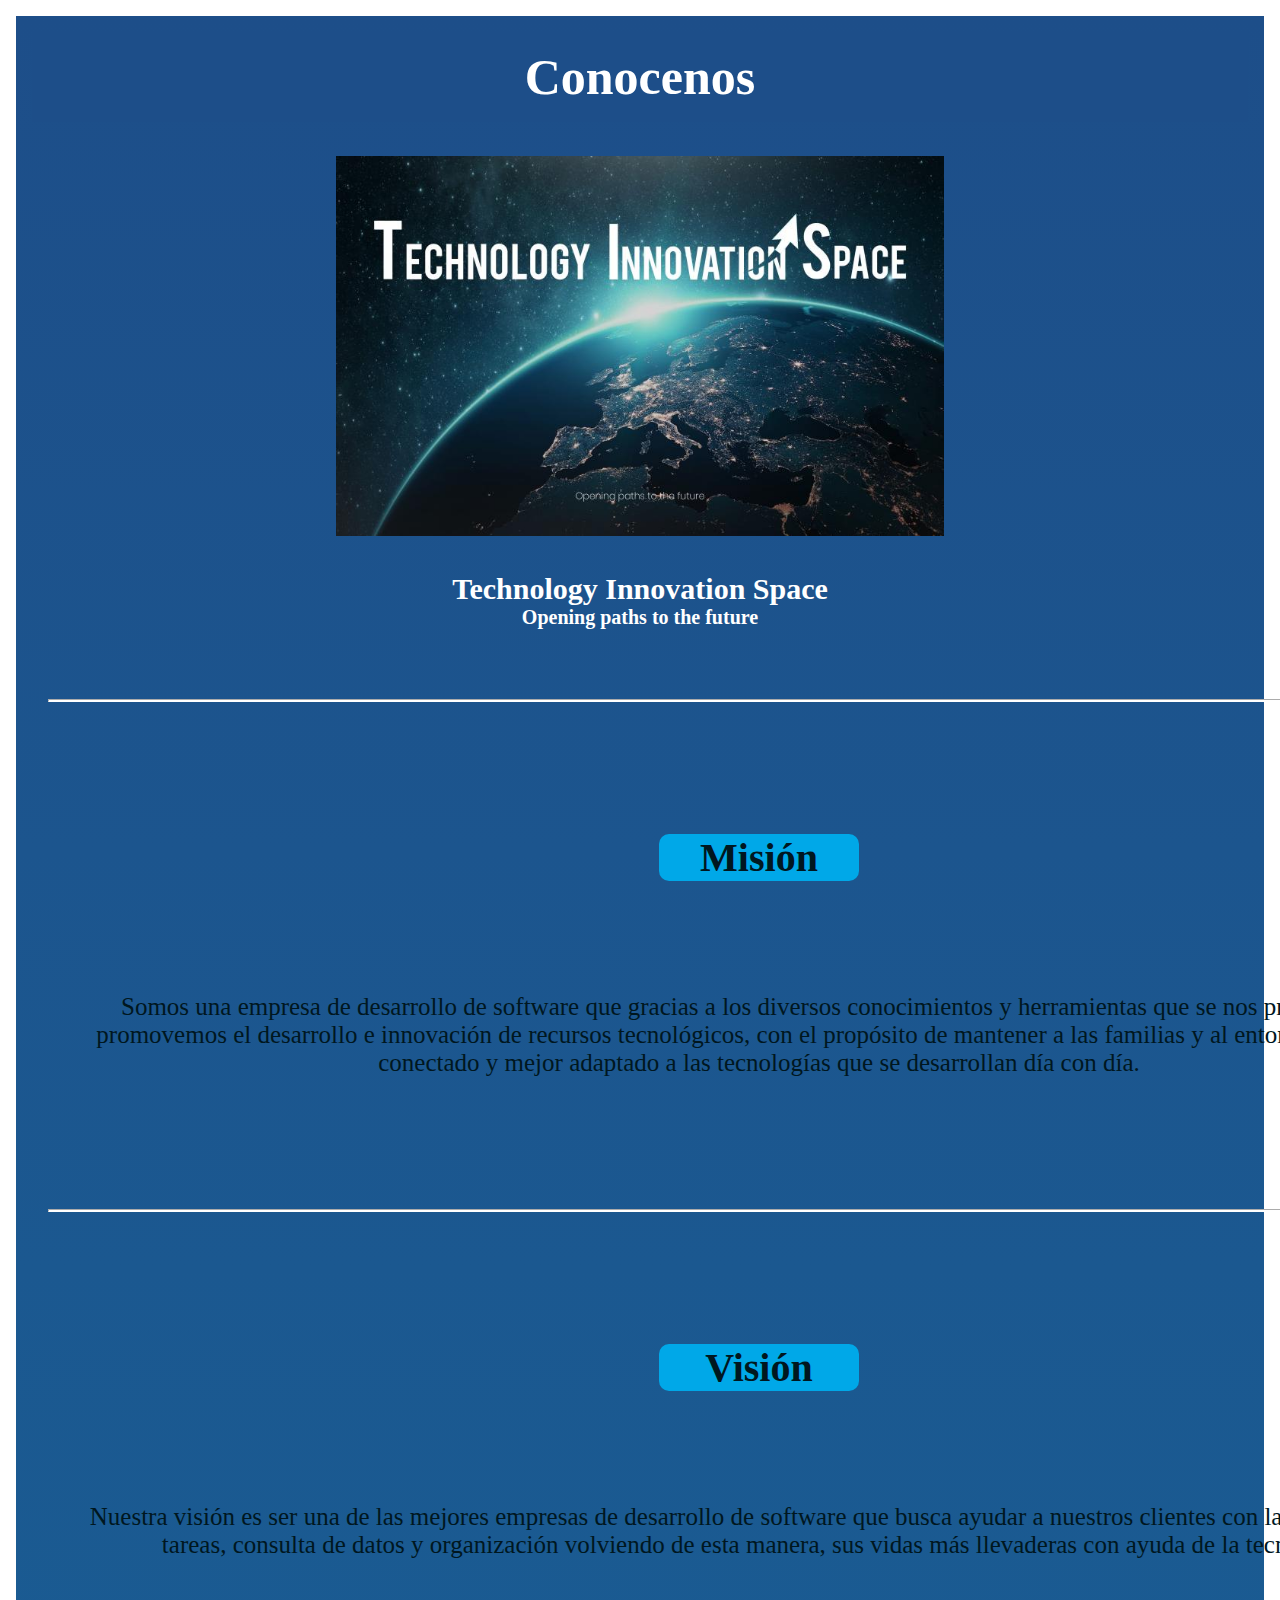
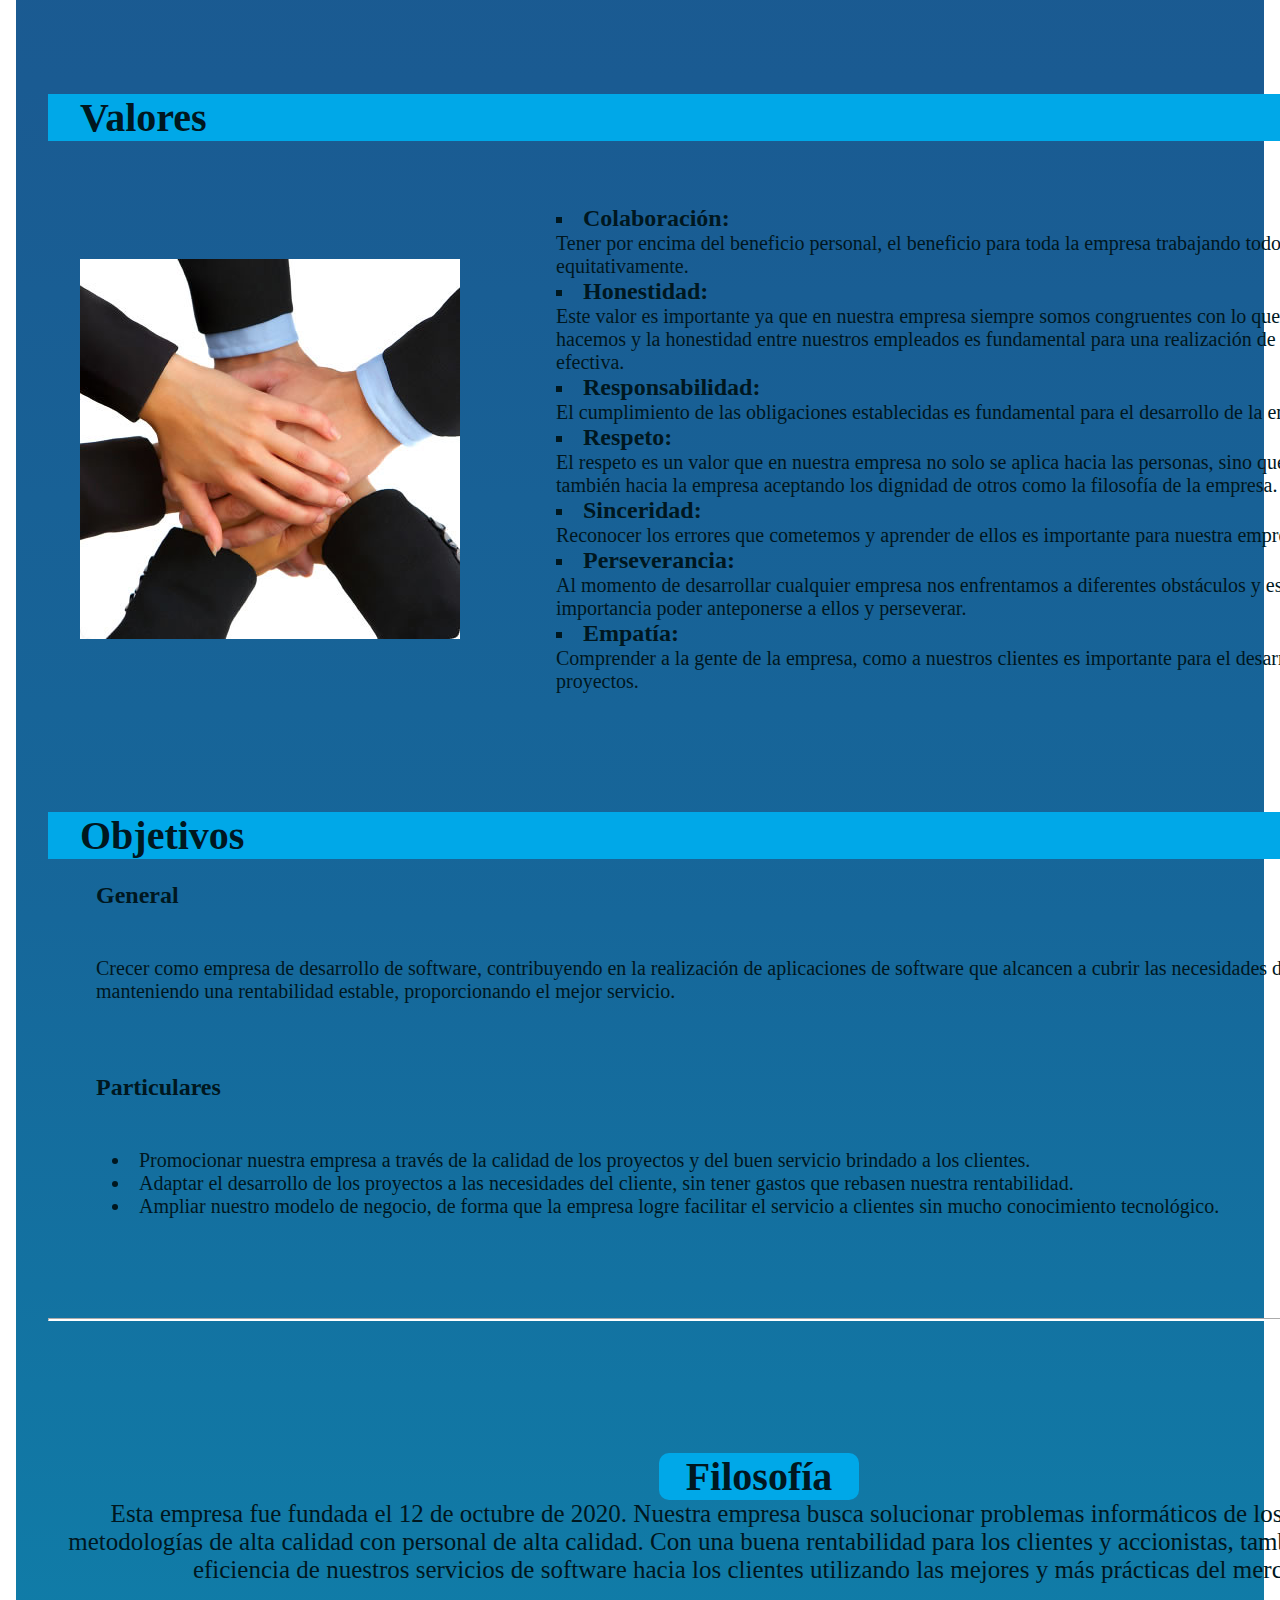
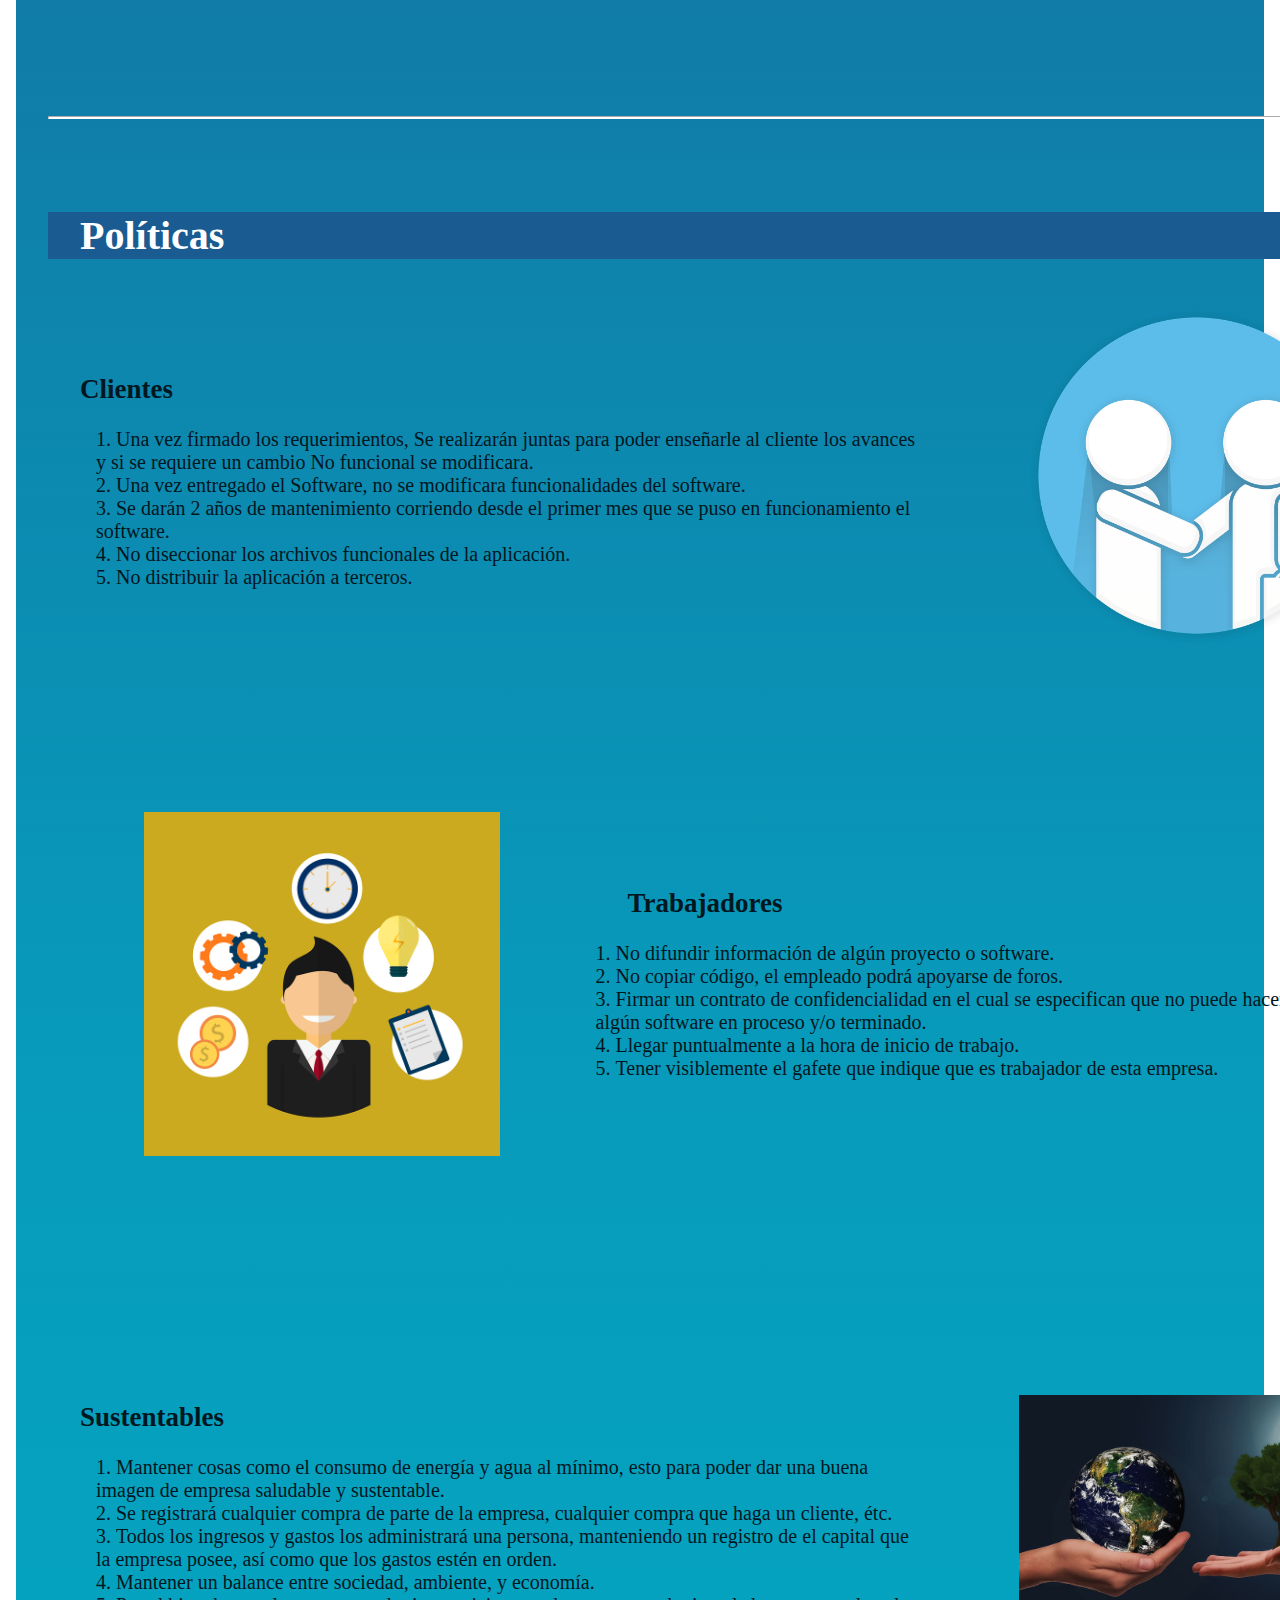
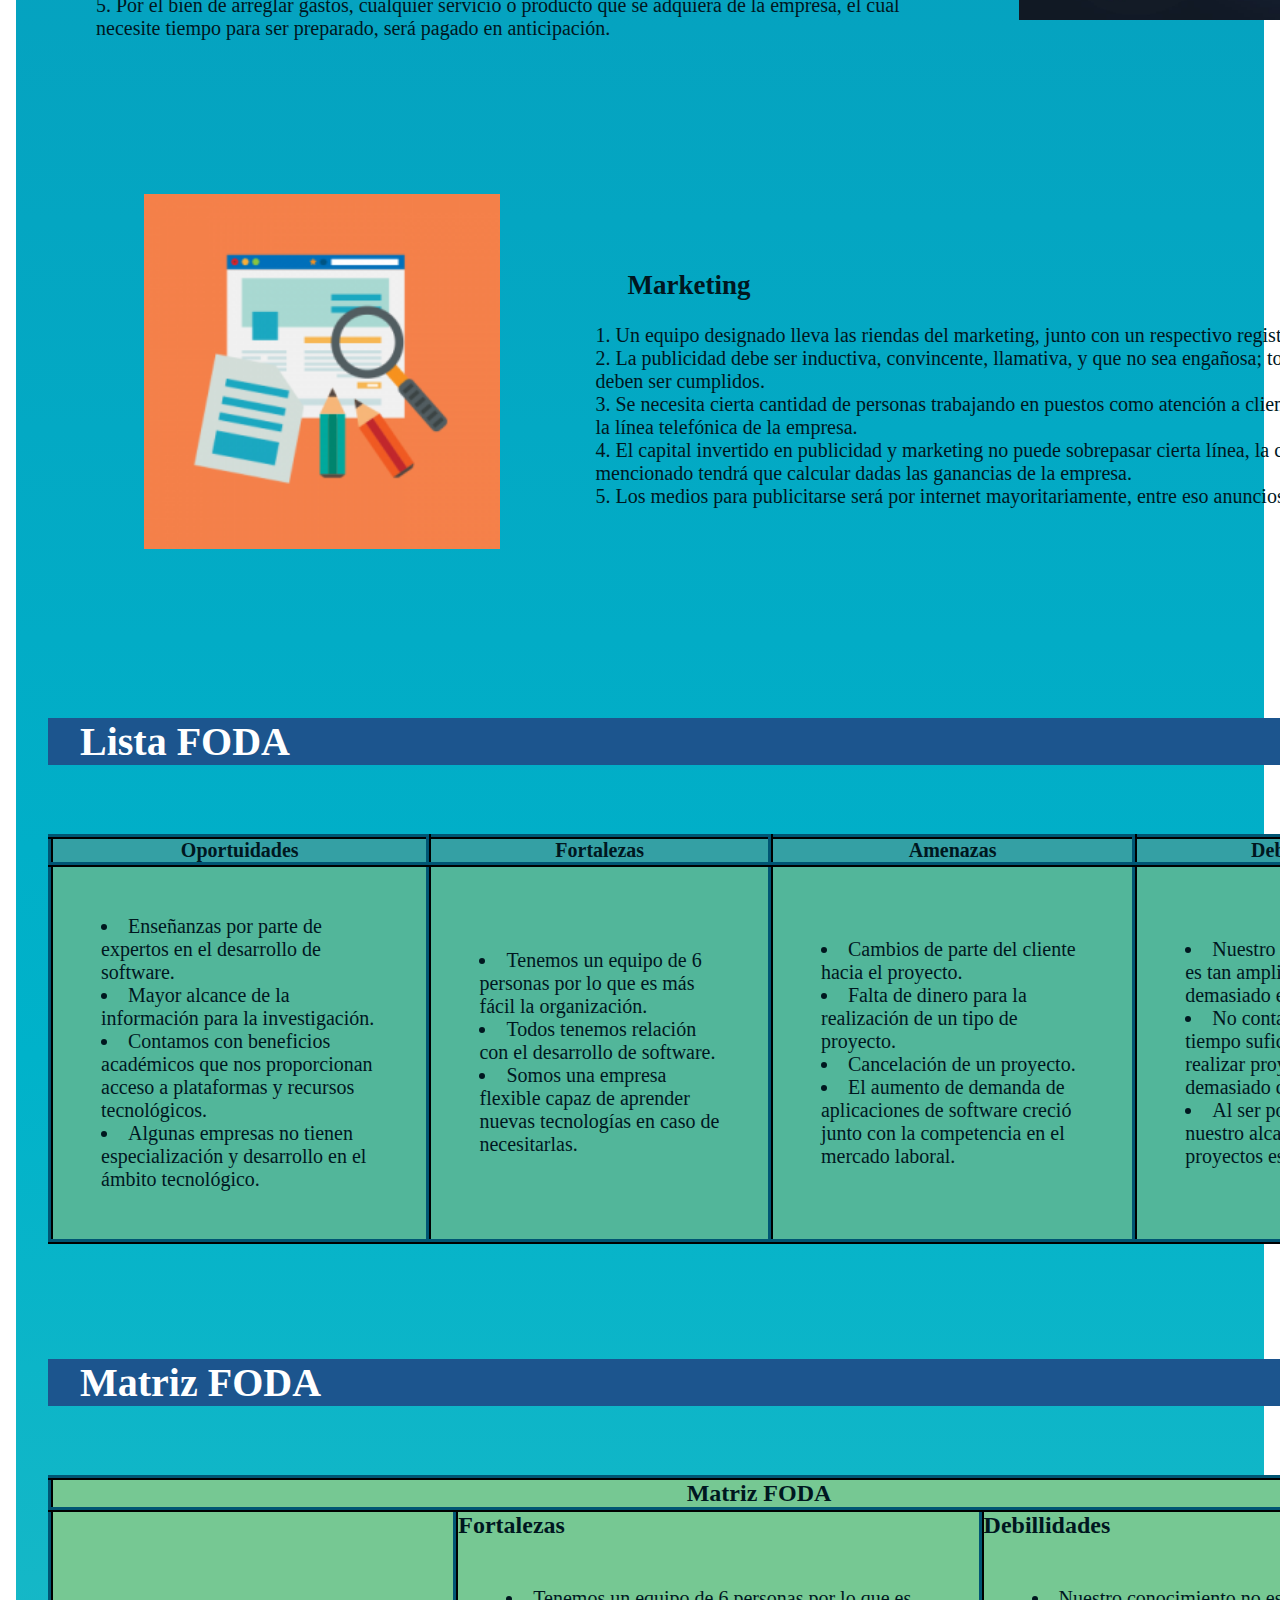
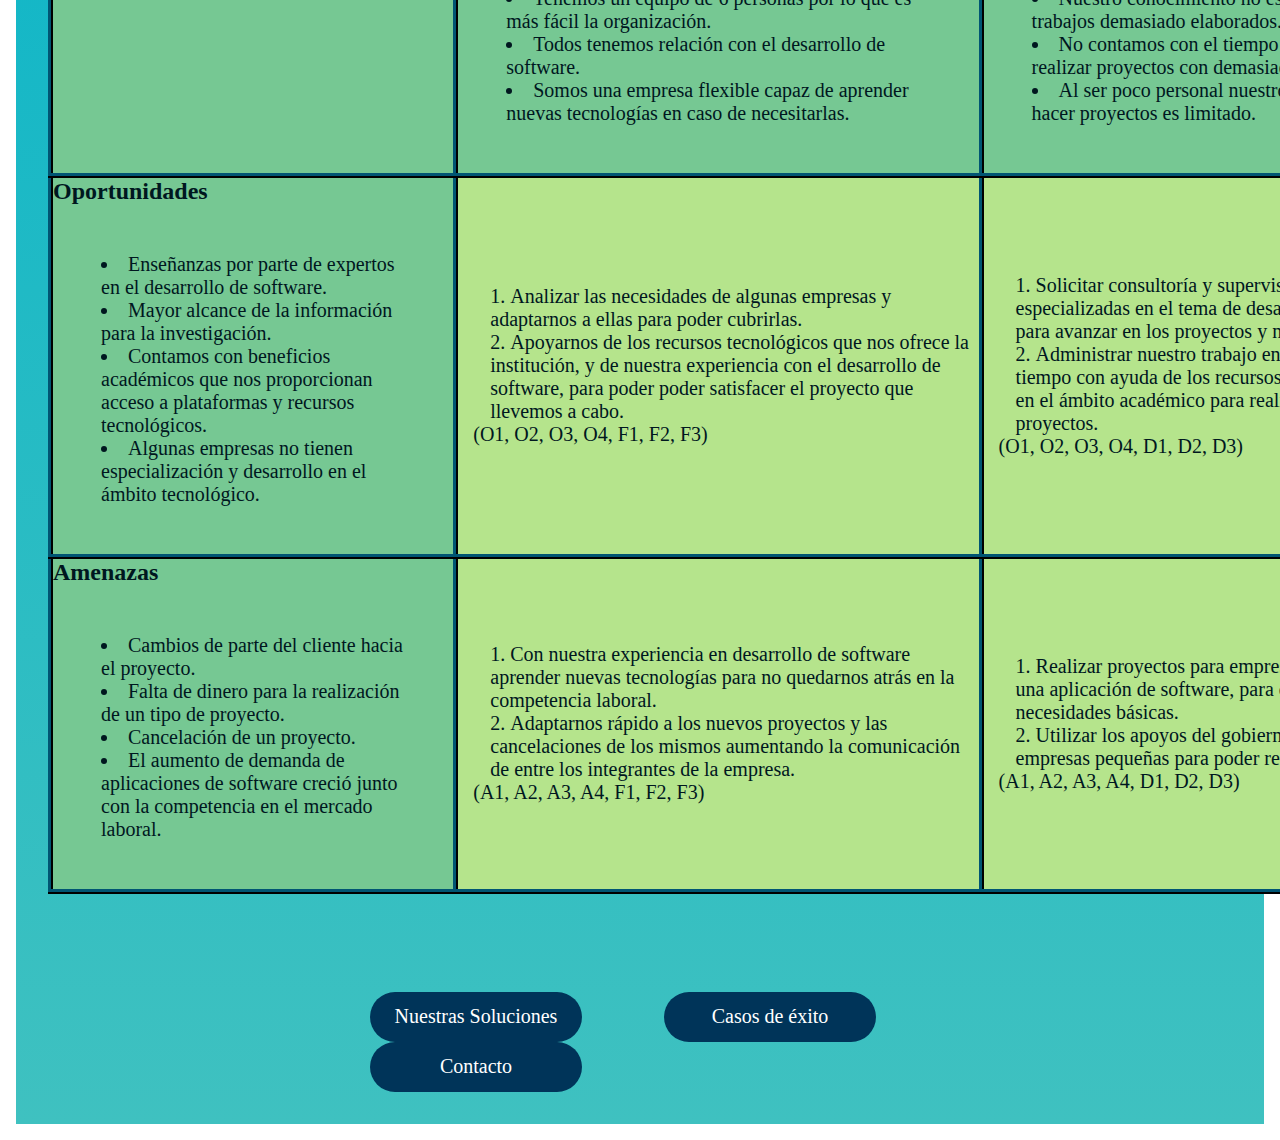
<file: index.html>
<!DOCTYPE html>
<html lang="en">
<head>
    <meta charset="UTF-8">
    <meta http-equiv="X-UA-Compatible" content="IE=edge">
    <meta name="viewport" content="width=device-width, initial-scale=1.0">
    <title>Technology Innovation Space</title>
    <link rel="stylesheet" href="./CSS/conocenos.css">
    <title>Conocenos</title>
</head>
<body>
    <div class="main-container" >
        <nav>
            <h1>Conocenos</h1>
            <br>
            <section id="arriba">
                <img src="./Imagenes/TIS.jpg" width="50%">
            </section>
            <section id="empresa">
                <h2>Technology Innovation Space</h2>
                <h4>Opening paths to the future</h4>
            </section>
        </nav>
        <br>
        <section id="seccion1">
            <hr>
            <article class="mision">
                <h3>Misión</h3>
                <br><br><br><br><br>
                <p>
                    Somos una empresa de desarrollo de software que gracias a los diversos conocimientos y herramientas que se nos proporcionan promovemos el desarrollo e innovación de recursos tecnológicos, con el propósito de mantener a las familias y al entorno social más conectado y mejor adaptado a las tecnologías que se desarrollan día con día.
                </p>
            </article>
            <hr>
            <article class="vision">
                <h3>Visión</h3>
                <br><br><br><br><br>
                <p>
                    Nuestra visión es ser una de las mejores empresas de desarrollo de software que busca ayudar a nuestros clientes con la realización de tareas, consulta de datos y organización volviendo de esta manera, sus vidas más llevaderas con ayuda de la tecnología.
                </p>
            </article>
            <br>
            <h3 id="valores">Valores</h3>
            <article class="valores">
                <br>
                <img src="./Imagenes/valores.jpg" width="30%">
                <br>
                <ul>
                    <li type="square"><b>Colaboración:</b>
                        <br>
                        Tener por encima del beneficio personal, el beneficio para toda la empresa trabajando todos conjunta y equitativamente.
                        </li>
                    <li type="square"><b>Honestidad:</b>
                        <br>
                        Este valor es importante ya que en nuestra empresa siempre somos congruentes con lo que decimos y hacemos y la honestidad entre nuestros empleados es fundamental para una realización de los trabajos efectiva.
                        </li>
                    <li type="square"><b>Responsabilidad:</b>
                        <br>
                        El cumplimiento de las obligaciones establecidas es fundamental para el desarrollo de la empresa.
                        </li>
                    <li type="square"><b>Respeto:</b>
                        <br>
                        El respeto es un valor que en nuestra empresa no solo se aplica hacia las personas, sino que se aplica también hacia la empresa aceptando los dignidad de otros como la filosofía de la empresa.
                        </li>
                    <li type="square"><b>Sinceridad:</b>
                        <br>
                        Reconocer los errores que cometemos y aprender de ellos es importante para nuestra empresa.
                        </li>
                    <li type="square"><b>Perseverancia:</b>
                        <br>
                        Al momento de desarrollar cualquier empresa nos enfrentamos a diferentes obstáculos y es de vital importancia poder anteponerse a ellos y perseverar.
                        </li>
                    <li type="square"><b>Empatía:</b>
                        <br>
                        Comprender a la gente de la empresa, como a nuestros clientes es importante para el desarrollo de los proyectos.
                        </li>
                </ul>
            </article>
            <br>
            <article class="objetivos">
                <h3>Objetivos</h3>
                <br>
                <p>
                    <b>General</b>
                    <br>
                    <ul>
                    Crecer como empresa de desarrollo de software, contribuyendo en la realización de aplicaciones de software que alcancen a cubrir las necesidades del cliente, y manteniendo una rentabilidad estable, proporcionando el mejor servicio.
                    </ul>
                    <br>
                    <b>Particulares</b>
                    <ul>
                        <li type="disc">Promocionar nuestra empresa a través de la calidad de los proyectos y del buen servicio brindado a los clientes.</li>
                        <li type="disc">Adaptar el desarrollo de los proyectos a las necesidades del cliente, sin tener gastos que rebasen nuestra rentabilidad.</li>
                        <li type="disc">Ampliar nuestro modelo de negocio, de forma que la empresa logre facilitar el servicio a clientes sin mucho conocimiento tecnológico.</li>
                    </ul>
                </p>
            </article>
            <hr>
            <article class="filosofia">
                <h3>Filosofía</h3>
                <p>
                    Esta empresa fue fundada el 12 de octubre de 2020. Nuestra empresa busca solucionar problemas informáticos de los clientes con metodologías de alta calidad con personal de alta calidad. Con una buena rentabilidad para los clientes y accionistas, también buscamos la eficiencia de nuestros servicios de software hacia los clientes utilizando las mejores y más prácticas del mercado.
                </p>
            </article>
        <hr>
        <br>
        </section>
        <br>
        <section id="seccion2">
            <h3>Políticas</h3>
            <br>
            <img src="./Imagenes/clientes.png" width="25%" id="imgclientes">
            <br><br><br><br>
                <b>Clientes</b>
                <br><br>
                    <ol>
                        <li value="1">Una vez firmado los requerimientos, Se realizarán juntas para poder enseñarle al cliente los avances y si se requiere un cambio No funcional se modificara.</li>
                        <li>Una vez entregado el Software, no se modificara funcionalidades del software.</li>
                        <li>Se darán 2 años de mantenimiento corriendo desde el primer mes que se puso en funcionamiento el software. </li>
                        <li>No diseccionar los archivos funcionales de la aplicación.</li>
                        <li>No distribuir la aplicación a terceros.</li>
                    </ol>
            <br><br><br><br><br><br><br><br><br>
            <img src="./Imagenes/empleados.png" width="25%" id="imgtrabaj">
            <br><br><br><br>
                <b>Trabajadores</b>
                <br><br>
                    <ol>    
                        <li value="1">No difundir información de algún proyecto o software.</li>
                        <li>No copiar código, el empleado podrá apoyarse de foros.</li>
                        <li>Firmar un contrato de confidencialidad en el cual se especifican que no puede hacer el trabajador con algún software en proceso y/o terminado.</li>
                        <li>Llegar puntualmente a la hora de inicio de trabajo.</li>
                        <li>Tener visiblemente el gafete que indique que es trabajador de esta empresa.</li>
                    </ol>
            <br><br><br><br><br><br><br><br><br><br><br><br><br>
            <img src="./Imagenes/sustentables.jpg" width="25%" id="imgsustentable">
            <br>
                <b>Sustentables</b>
                <br><br>
                    <ol>
                        <li value="1">Mantener cosas como el consumo de energía y agua al mínimo, esto para poder dar una buena imagen de empresa saludable y sustentable.</li>
                        <li>Se registrará cualquier compra de parte de la empresa, cualquier compra que haga un cliente, étc.</li>
                        <li>Todos los ingresos y gastos los administrará una persona, manteniendo un registro de el capital que la empresa posee, así como que los gastos estén en orden.</li>
                        <li>Mantener un balance entre sociedad, ambiente, y economía.</li>
                        <li>Por el bien de arreglar gastos, cualquier servicio o producto que se adquiera de la empresa, el cual necesite tiempo para ser preparado, será pagado en anticipación.</li>
                    </ol>
            <br><br><br><br><br><br>
            <img src="./Imagenes/marketing.png" width="25%" id="imgmarketing">
            <br><br><br><br>
                <b>Marketing</b>
                <br><br>
                    <ol>
                        <li value="1">Un equipo designado lleva las riendas del marketing, junto con un respectivo registro de ventas.</li>
                        <li>La publicidad debe ser inductiva, convincente, llamativa,  y que no sea engañosa; todos estos requisitos deben ser cumplidos.</li>
                        <li>Se necesita cierta cantidad de personas trabajando en puestos como atención a cliente, o alguien vigilando la línea telefónica de la empresa.</li>
                        <li>El capital invertido en publicidad y marketing no puede sobrepasar cierta línea, la cual el equipo antes mencionado tendrá que calcular dadas las ganancias de la empresa.</li>
                        <li>Los medios para publicitarse será por internet mayoritariamente, entre eso anuncios y una página web.</li>
                    </ol>
        </section>
        <br>
        <section id="seccion3">
            <h3>Lista FODA</h3>
            <br><br><br>
            <article>
                <table border="1">
                    <tr class="foda">
                        <th scope="col">Oportuidades</th>
                        <th scope="col">Fortalezas</th>
                        <th scope="col">Amenazas</th>
                        <th scope="col">Debilidades</th>
                    </tr>
                    <tr class="foda2">
                        <td><ul>
                            <li type="disc">Enseñanzas por parte de expertos en el desarrollo de software.</li>
                            <li type="disc">Mayor alcance de la información para la investigación.</li>
                            <li type="disc">Contamos con beneficios académicos que nos proporcionan acceso a plataformas y recursos tecnológicos.</li>
                            <li type="disc">Algunas empresas no tienen especialización y desarrollo en el ámbito tecnológico.</li>
                        </ul></td>
                        <td><ul>
                            <li type="disc">Tenemos un equipo de 6 personas por lo que es más fácil la organización.</li>
                            <li type="disc">Todos tenemos relación con el desarrollo de software.</li>
                            <li type="disc">Somos una empresa flexible capaz de aprender nuevas tecnologías en caso de necesitarlas.</li>
                        </ul></td>
                        <td><ul>
                            <li type="disc">Cambios de parte del cliente hacia el proyecto.</li>
                            <li type="disc">Falta de dinero para la realización de un tipo  de proyecto.</li>
                            <li type="disc">Cancelación de un proyecto.</li>
                            <li type="disc">El aumento de demanda de aplicaciones de software creció junto con la competencia en el mercado laboral.</li>
                        </ul></td>
                        <td><ul>
                            <li type="disc">Nuestro conocimiento no es tan amplio para trabajos demasiado elaborados.</li>
                            <li type="disc">No contamos con el tiempo suficiente para realizar proyectos con demasiado detalle.</li>
                            <li type="disc">Al ser poco personal nuestro alcance para hacer proyectos es limitado.</li>
                        </ul></td>
                    </tr>
                  </table>
            </article>
            <br><br><br><br><br>
            <h3>Matriz FODA</h3>
            <br><br><br>
            <article class="matriz-foda">
                <table border="1">
                    <tr>
                        <td class="matriz" colspan="3" align="center"><b>Matriz FODA</b></td>
                    </tr>
                    <tr>
                        <td class="vacio">

                        </td>
                        <td class="fortalezas"><b>Fortalezas</b><ul>
                            <li type="disc">Tenemos un equipo de 6 personas por lo que es más fácil la organización.</li>
                            <li type="disc">Todos tenemos relación con el desarrollo de software.</li>
                            <li type="disc">Somos una empresa flexible capaz de aprender nuevas tecnologías en caso de necesitarlas.</li>
                        </ul></td>
                        <td class="debilidades"><b>Debillidades</b><ul>
                            <li type="disc">Nuestro conocimiento no es tan amplio para trabajos demasiado elaborados.</li>
                            <li type="disc">No contamos con el tiempo suficiente para realizar proyectos con demasiado detalle.</li>
                            <li type="disc">Al ser poco personal nuestro alcance para hacer proyectos es limitado.</li>
                        </ul></td>
                        </tr>
                        <tr>
                        <td class="oportunidades"><b>Oportunidades</b><ul>
                            <li type="disc">Enseñanzas por parte de expertos en el desarrollo de software.</li>
                            <li type="disc">Mayor alcance de la información para la investigación.</li>
                            <li type="disc">Contamos con beneficios académicos que nos proporcionan acceso a plataformas y recursos tecnológicos.</li>
                            <li type="disc">Algunas empresas no tienen especialización y desarrollo en el ámbito tecnológico.</li>
                        </ul></td>
                        <td id="td1">
                            <ol>
                                <li value="1">Analizar las necesidades de algunas empresas y adaptarnos a ellas para poder cubrirlas.</li>
                                <li>Apoyarnos de los recursos tecnológicos que nos ofrece la institución, y de nuestra experiencia con el desarrollo de software, para poder poder satisfacer el proyecto que llevemos a cabo.</li>
                            </ol>
                            &nbsp;&nbsp;&nbsp;(O1, O2, O3, O4, F1, F2, F3) 
                        </td>
                        <td id="td2">
                            <ol>
                                <li value="1">Solicitar consultoría y supervisión a personas especializadas en el tema de desarrollo de Software para avanzar en los proyectos y no estancarnos.</li>
                                <li>Administrar nuestro trabajo en equipo en el debido tiempo con ayuda de los recursos que nos proporcionan en el ámbito académico  para realizar nuestros proyectos.</li>
                            </ol> 
                            &nbsp;&nbsp;&nbsp;(O1, O2, O3, O4, D1, D2, D3)
                        </td>
                        </tr>
                        <tr>
                        <td class="amenazas"><b>Amenazas</b><ul>
                            <li type="disc">Cambios de parte del cliente hacia el proyecto.</li>
                            <li type="disc">Falta de dinero para la realización de un tipo  de proyecto.</li>
                            <li type="disc">Cancelación de un proyecto.</li>
                            <li type="disc">El aumento de demanda de aplicaciones de software creció junto con la competencia en el mercado laboral.</li>
                        </ul></td>
                        <td id="td3">
                            <ol>
                                <li value="1">Con nuestra experiencia en desarrollo de software aprender nuevas tecnologías para no quedarnos atrás en la competencia laboral.</li>
                                <li>Adaptarnos rápido a los nuevos proyectos y las cancelaciones de los mismos aumentando la comunicación de entre los integrantes de la empresa.</li>
                            </ol>
                            &nbsp;&nbsp;&nbsp;(A1, A2, A3, A4, F1, F2, F3)
                        </td>
                        <td id="td4">
                            <ol>
                                <li value="1">Realizar proyectos para empresas que recién solicitan una aplicación de software, para cumplir con las necesidades básicas.</li>
                                <li>Utilizar los apoyos del gobierno de nuestro país a empresas pequeñas para poder realizar proyectos.</li>
                            </ol>
                            &nbsp;&nbsp;&nbsp;(A1, A2, A3, A4, D1, D2, D3)
                        </td>
                    </tr>
                  </table>
            </article>
        </section>
        <br>
        <footer>
                <a href="NuestrosServicios.html" class="botonSoluciones"> Nuestras Soluciones</a> 
                &nbsp;&nbsp;&nbsp;&nbsp;&nbsp;&nbsp;
                <a href="CasosDeExito.html" class="botonCasos">Casos de éxito</a>
                &nbsp;&nbsp;&nbsp;&nbsp;&nbsp;&nbsp;
                <a href="contacto.html" class="botonContacto">Contacto</a>
        </footer>
        </div>
</body>
</html>
</file>
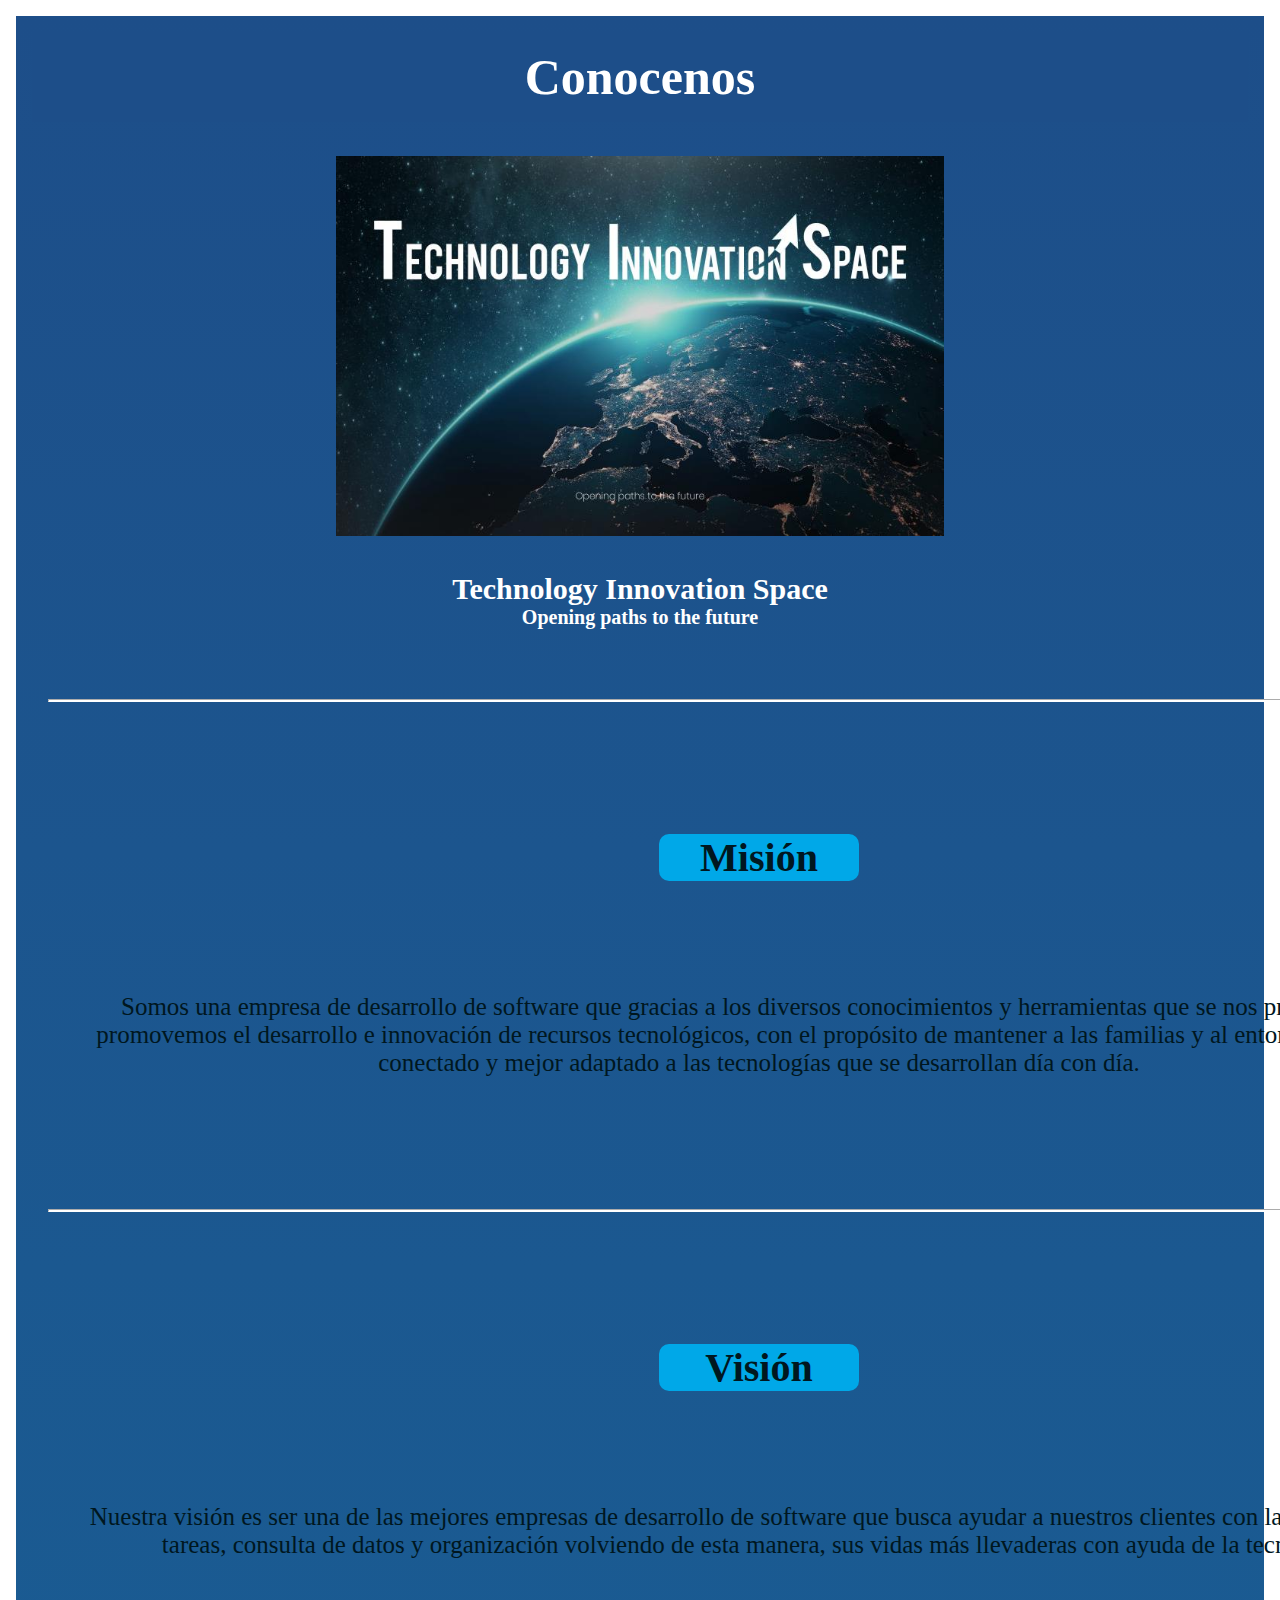
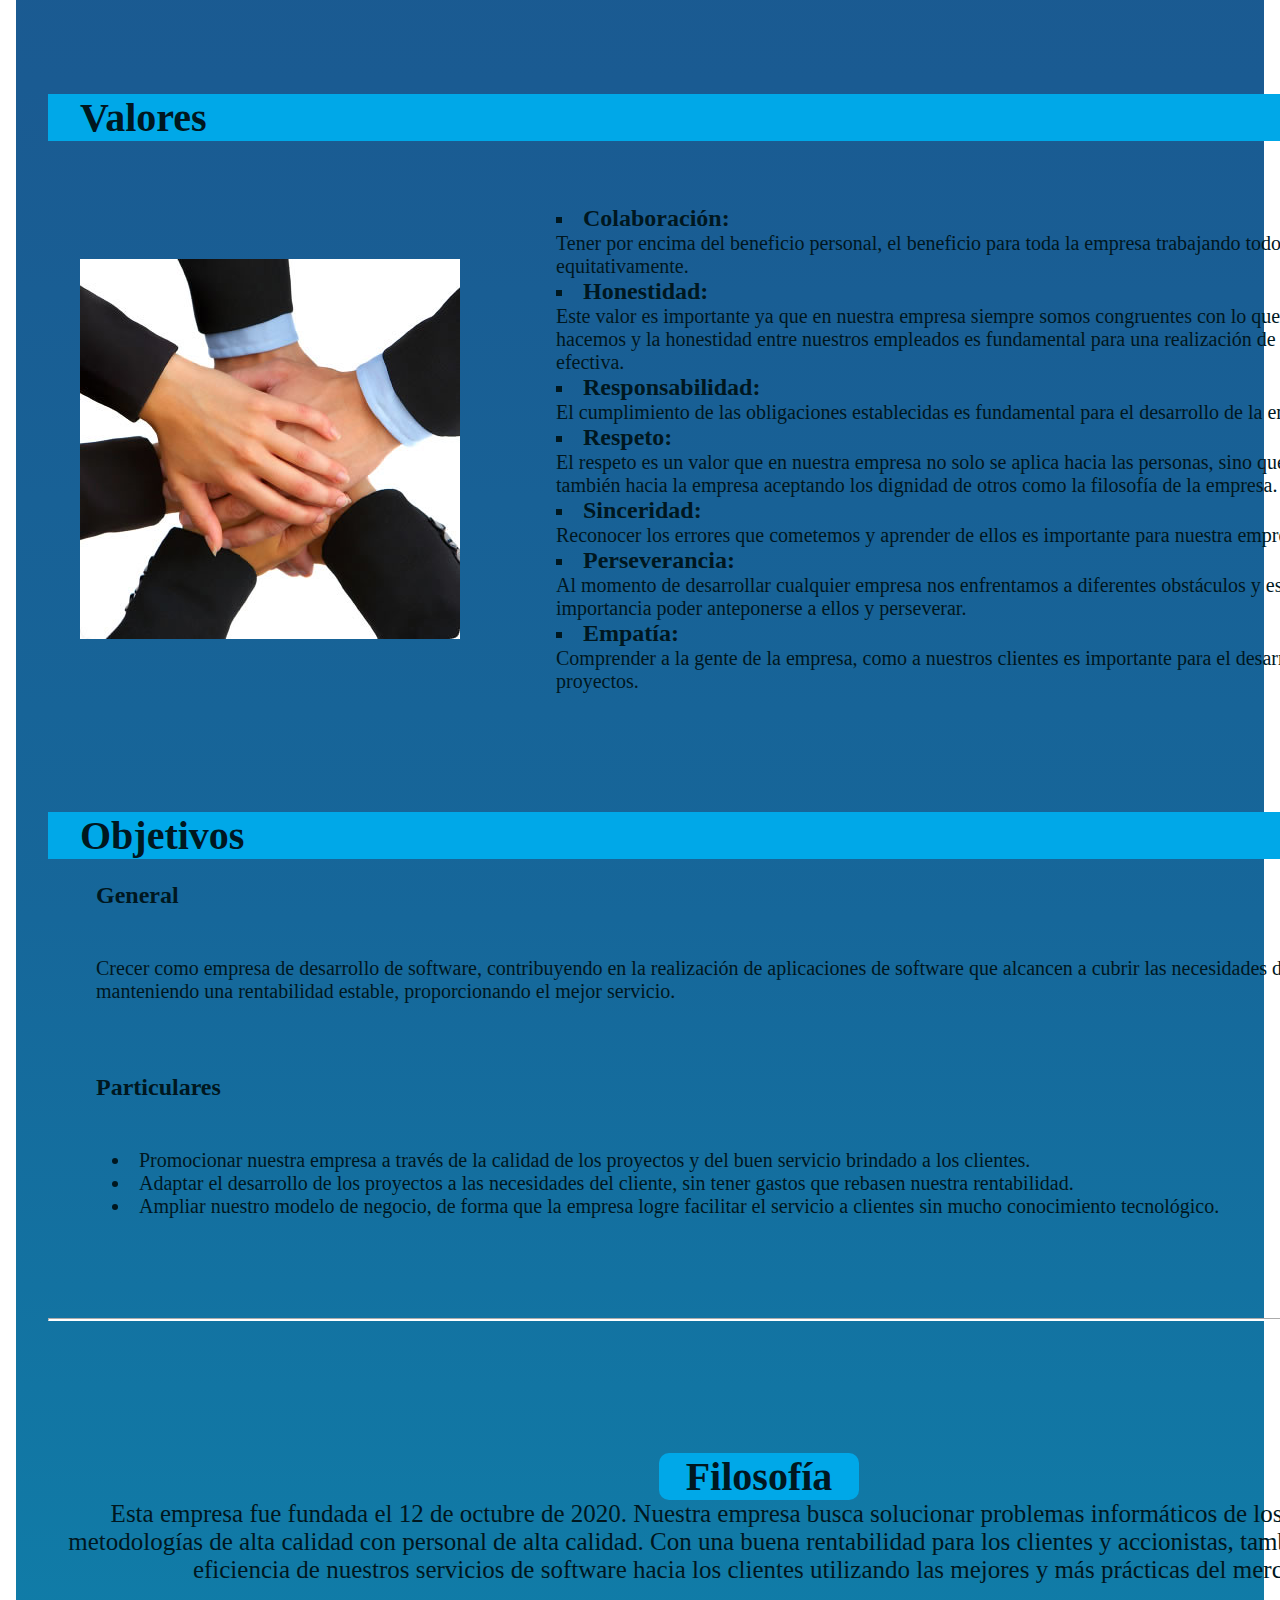
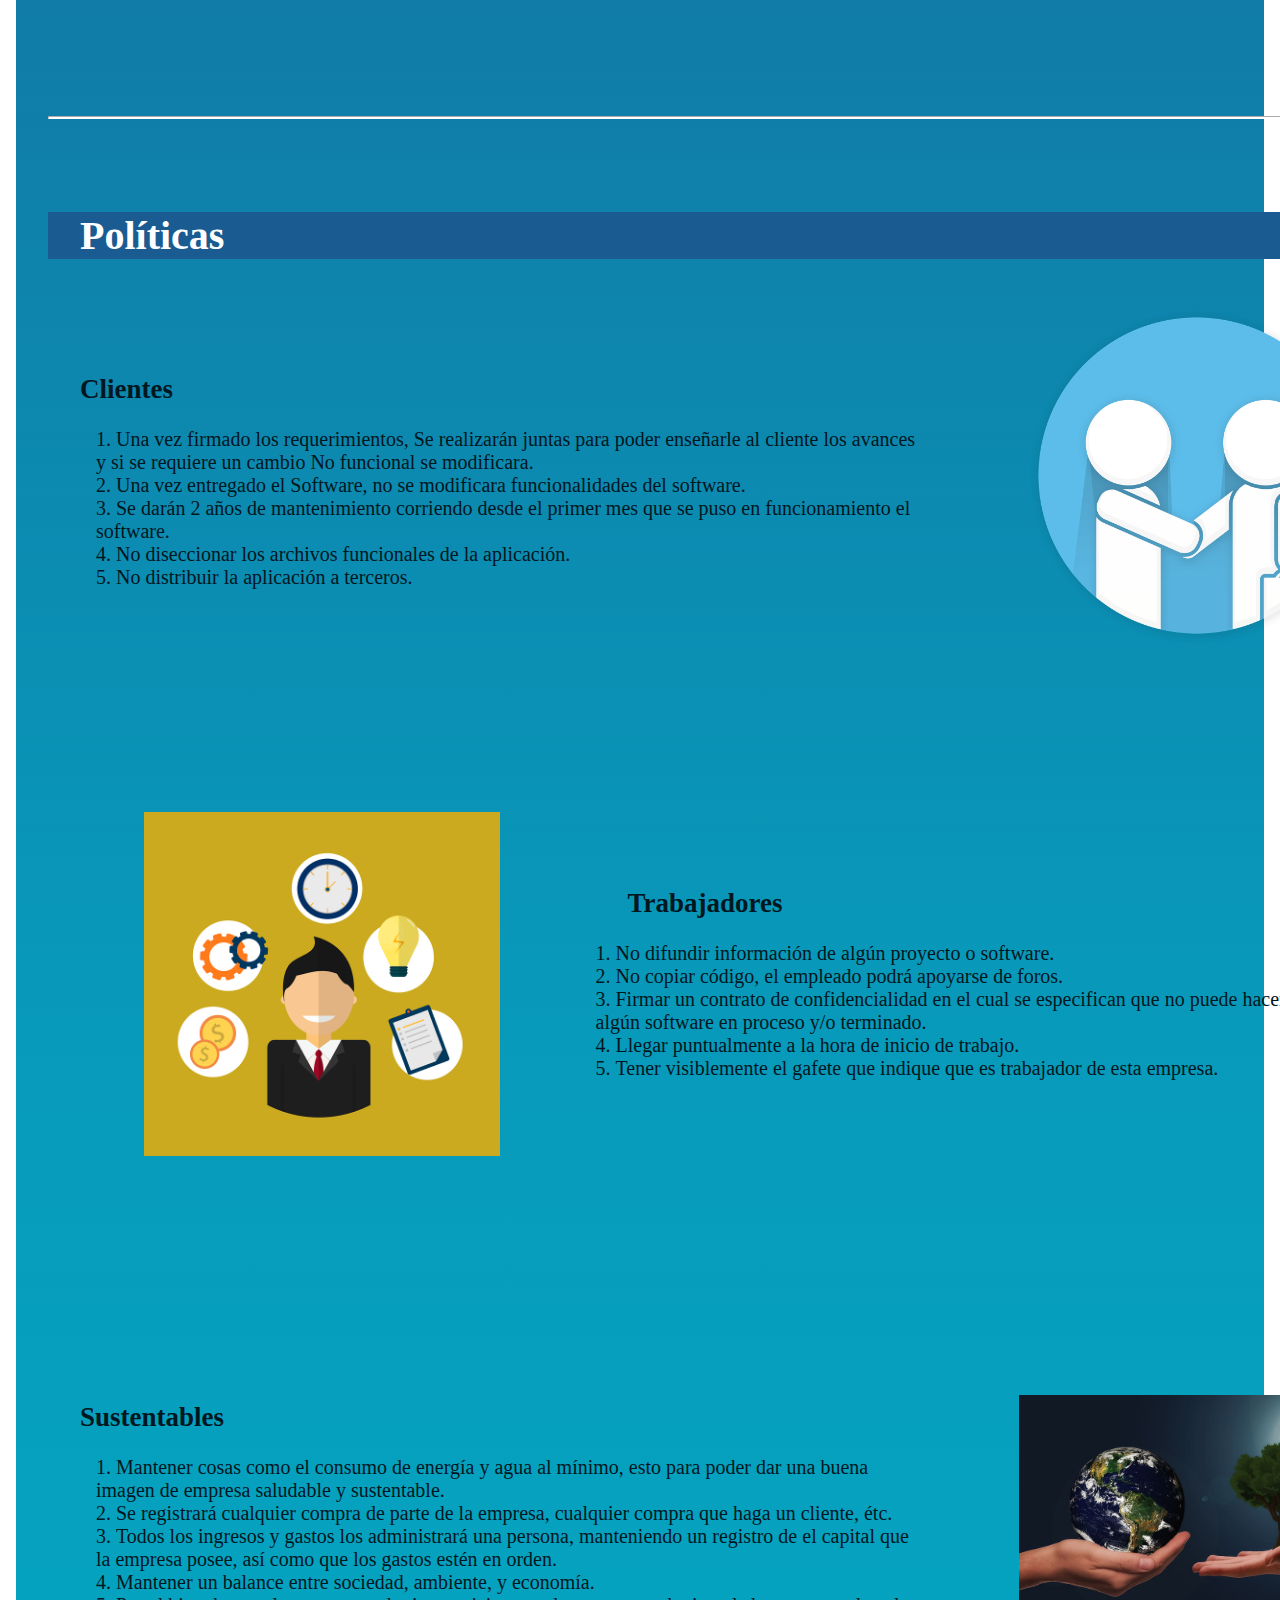
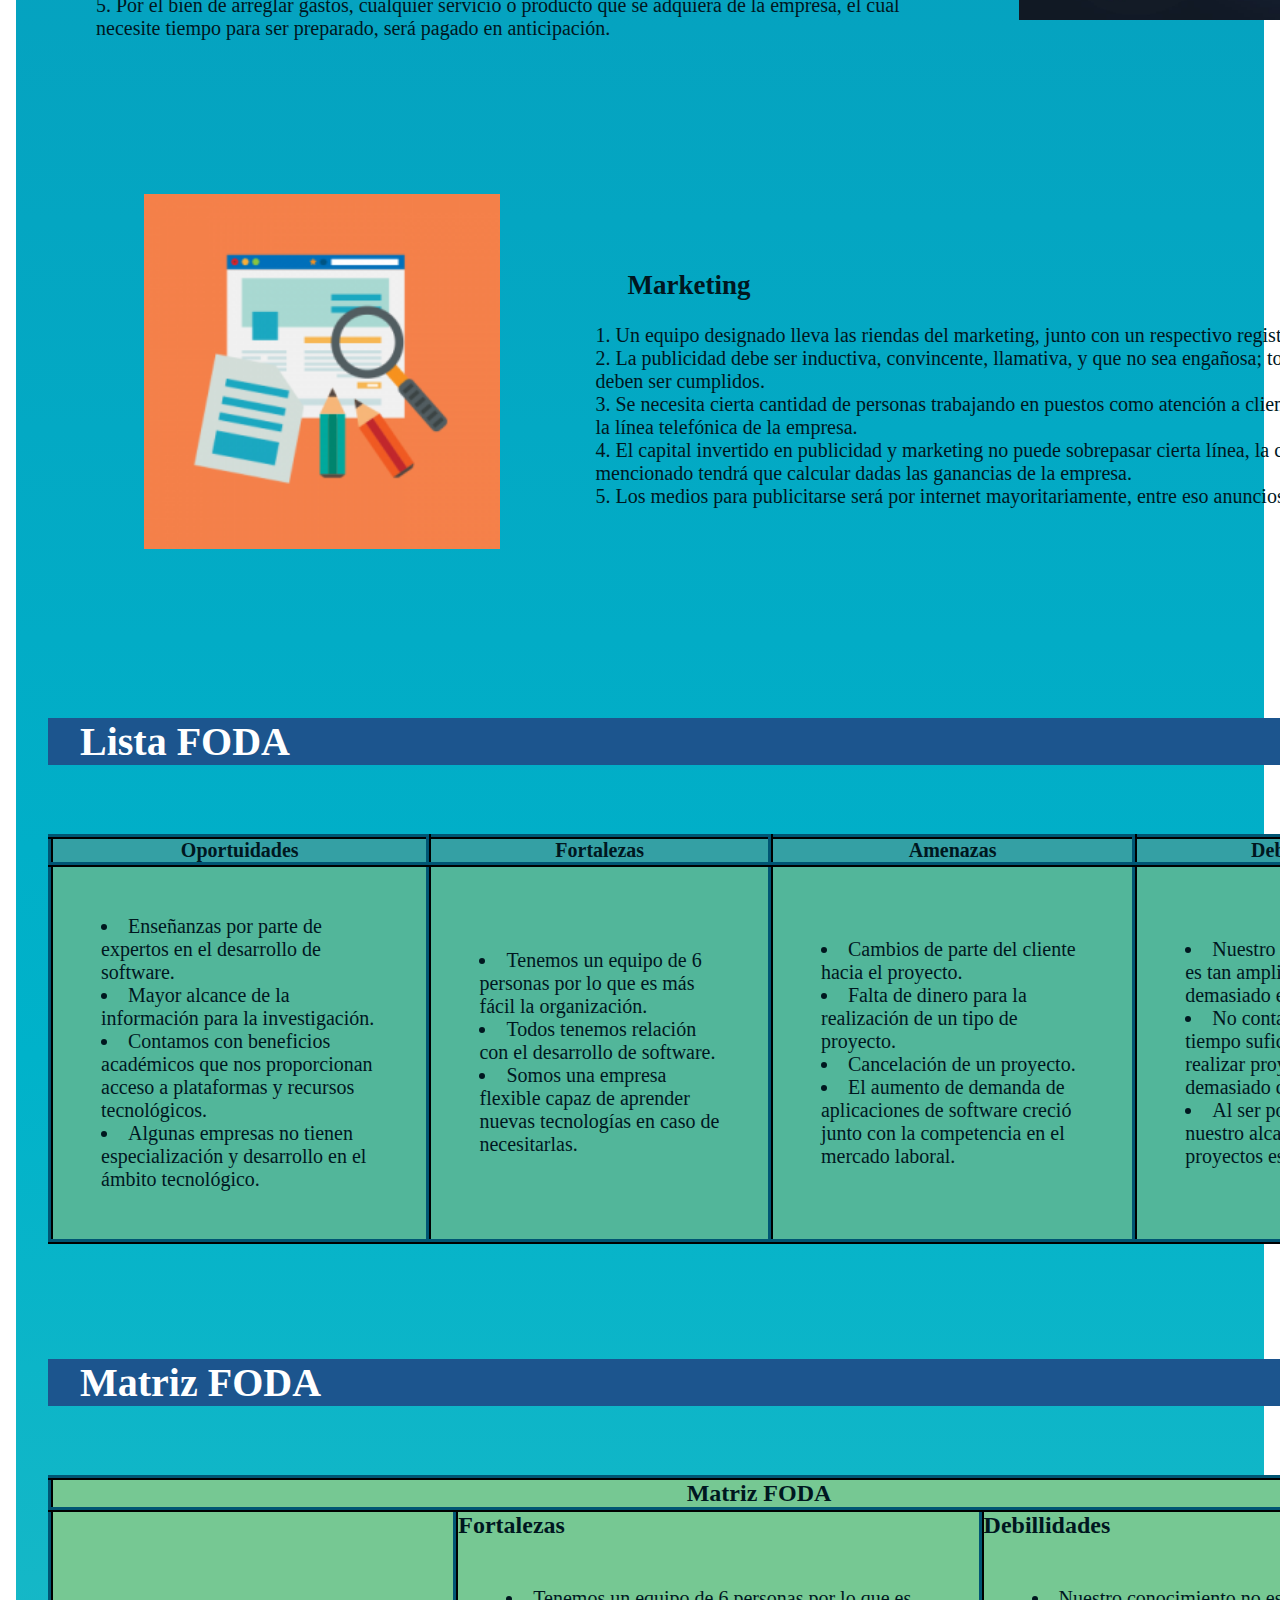
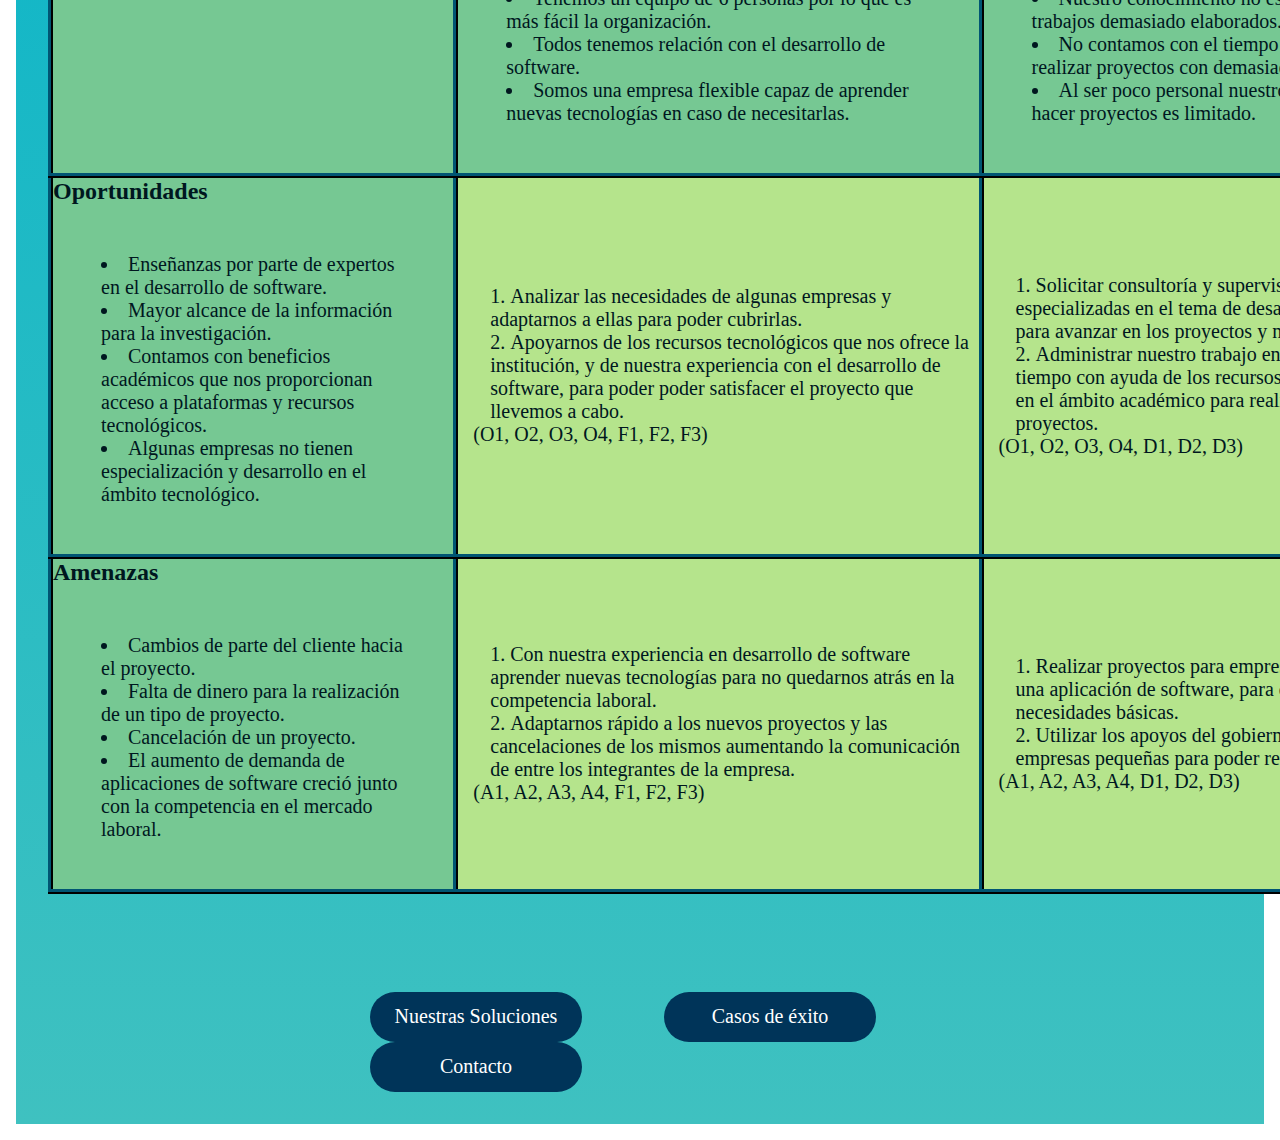
<file: 4IV7-ProyectoAula-Eq8-SmokeLess/index.html>
<!DOCTYPE html>
<html lang="en">
<head>
    <meta charset="UTF-8">
    <meta http-equiv="X-UA-Compatible" content="IE=edge">
    <meta name="viewport" content="width=device-width, initial-scale=1.0">
    <title>Technology Innovation Space</title>
    <link rel="stylesheet" href="./CSS/conocenos.css">
    <title>Conocenos</title>
</head>
<body>
    <div class="main-container" >
        <nav>
            <h1>Conocenos</h1>
            <br>
            <section id="arriba">
                <img src="./Imagenes/TIS.jpg" width="50%">
            </section>
            <section id="empresa">
                <h2>Technology Innovation Space</h2>
                <h4>Opening paths to the future</h4>
            </section>
        </nav>
        <br>
        <section id="seccion1">
            <hr>
            <article class="mision">
                <h3>Misión</h3>
                <br><br><br><br><br>
                <p>
                    Somos una empresa de desarrollo de software que gracias a los diversos conocimientos y herramientas que se nos proporcionan promovemos el desarrollo e innovación de recursos tecnológicos, con el propósito de mantener a las familias y al entorno social más conectado y mejor adaptado a las tecnologías que se desarrollan día con día.
                </p>
            </article>
            <hr>
            <article class="vision">
                <h3>Visión</h3>
                <br><br><br><br><br>
                <p>
                    Nuestra visión es ser una de las mejores empresas de desarrollo de software que busca ayudar a nuestros clientes con la realización de tareas, consulta de datos y organización volviendo de esta manera, sus vidas más llevaderas con ayuda de la tecnología.
                </p>
            </article>
            <br>
            <h3 id="valores">Valores</h3>
            <article class="valores">
                <br>
                <img src="./Imagenes/valores.jpg" width="30%">
                <br>
                <ul>
                    <li type="square"><b>Colaboración:</b>
                        <br>
                        Tener por encima del beneficio personal, el beneficio para toda la empresa trabajando todos conjunta y equitativamente.
                        </li>
                    <li type="square"><b>Honestidad:</b>
                        <br>
                        Este valor es importante ya que en nuestra empresa siempre somos congruentes con lo que decimos y hacemos y la honestidad entre nuestros empleados es fundamental para una realización de los trabajos efectiva.
                        </li>
                    <li type="square"><b>Responsabilidad:</b>
                        <br>
                        El cumplimiento de las obligaciones establecidas es fundamental para el desarrollo de la empresa.
                        </li>
                    <li type="square"><b>Respeto:</b>
                        <br>
                        El respeto es un valor que en nuestra empresa no solo se aplica hacia las personas, sino que se aplica también hacia la empresa aceptando los dignidad de otros como la filosofía de la empresa.
                        </li>
                    <li type="square"><b>Sinceridad:</b>
                        <br>
                        Reconocer los errores que cometemos y aprender de ellos es importante para nuestra empresa.
                        </li>
                    <li type="square"><b>Perseverancia:</b>
                        <br>
                        Al momento de desarrollar cualquier empresa nos enfrentamos a diferentes obstáculos y es de vital importancia poder anteponerse a ellos y perseverar.
                        </li>
                    <li type="square"><b>Empatía:</b>
                        <br>
                        Comprender a la gente de la empresa, como a nuestros clientes es importante para el desarrollo de los proyectos.
                        </li>
                </ul>
            </article>
            <br>
            <article class="objetivos">
                <h3>Objetivos</h3>
                <br>
                <p>
                    <b>General</b>
                    <br>
                    <ul>
                    Crecer como empresa de desarrollo de software, contribuyendo en la realización de aplicaciones de software que alcancen a cubrir las necesidades del cliente, y manteniendo una rentabilidad estable, proporcionando el mejor servicio.
                    </ul>
                    <br>
                    <b>Particulares</b>
                    <ul>
                        <li type="disc">Promocionar nuestra empresa a través de la calidad de los proyectos y del buen servicio brindado a los clientes.</li>
                        <li type="disc">Adaptar el desarrollo de los proyectos a las necesidades del cliente, sin tener gastos que rebasen nuestra rentabilidad.</li>
                        <li type="disc">Ampliar nuestro modelo de negocio, de forma que la empresa logre facilitar el servicio a clientes sin mucho conocimiento tecnológico.</li>
                    </ul>
                </p>
            </article>
            <hr>
            <article class="filosofia">
                <h3>Filosofía</h3>
                <p>
                    Esta empresa fue fundada el 12 de octubre de 2020. Nuestra empresa busca solucionar problemas informáticos de los clientes con metodologías de alta calidad con personal de alta calidad. Con una buena rentabilidad para los clientes y accionistas, también buscamos la eficiencia de nuestros servicios de software hacia los clientes utilizando las mejores y más prácticas del mercado.
                </p>
            </article>
        <hr>
        <br>
        </section>
        <br>
        <section id="seccion2">
            <h3>Políticas</h3>
            <br>
            <img src="./Imagenes/clientes.png" width="25%" id="imgclientes">
            <br><br><br><br>
                <b>Clientes</b>
                <br><br>
                    <ol>
                        <li value="1">Una vez firmado los requerimientos, Se realizarán juntas para poder enseñarle al cliente los avances y si se requiere un cambio No funcional se modificara.</li>
                        <li>Una vez entregado el Software, no se modificara funcionalidades del software.</li>
                        <li>Se darán 2 años de mantenimiento corriendo desde el primer mes que se puso en funcionamiento el software. </li>
                        <li>No diseccionar los archivos funcionales de la aplicación.</li>
                        <li>No distribuir la aplicación a terceros.</li>
                    </ol>
            <br><br><br><br><br><br><br><br><br>
            <img src="./Imagenes/empleados.png" width="25%" id="imgtrabaj">
            <br><br><br><br>
                <b>Trabajadores</b>
                <br><br>
                    <ol>    
                        <li value="1">No difundir información de algún proyecto o software.</li>
                        <li>No copiar código, el empleado podrá apoyarse de foros.</li>
                        <li>Firmar un contrato de confidencialidad en el cual se especifican que no puede hacer el trabajador con algún software en proceso y/o terminado.</li>
                        <li>Llegar puntualmente a la hora de inicio de trabajo.</li>
                        <li>Tener visiblemente el gafete que indique que es trabajador de esta empresa.</li>
                    </ol>
            <br><br><br><br><br><br><br><br><br><br><br><br><br>
            <img src="./Imagenes/sustentables.jpg" width="25%" id="imgsustentable">
            <br>
                <b>Sustentables</b>
                <br><br>
                    <ol>
                        <li value="1">Mantener cosas como el consumo de energía y agua al mínimo, esto para poder dar una buena imagen de empresa saludable y sustentable.</li>
                        <li>Se registrará cualquier compra de parte de la empresa, cualquier compra que haga un cliente, étc.</li>
                        <li>Todos los ingresos y gastos los administrará una persona, manteniendo un registro de el capital que la empresa posee, así como que los gastos estén en orden.</li>
                        <li>Mantener un balance entre sociedad, ambiente, y economía.</li>
                        <li>Por el bien de arreglar gastos, cualquier servicio o producto que se adquiera de la empresa, el cual necesite tiempo para ser preparado, será pagado en anticipación.</li>
                    </ol>
            <br><br><br><br><br><br>
            <img src="./Imagenes/marketing.png" width="25%" id="imgmarketing">
            <br><br><br><br>
                <b>Marketing</b>
                <br><br>
                    <ol>
                        <li value="1">Un equipo designado lleva las riendas del marketing, junto con un respectivo registro de ventas.</li>
                        <li>La publicidad debe ser inductiva, convincente, llamativa,  y que no sea engañosa; todos estos requisitos deben ser cumplidos.</li>
                        <li>Se necesita cierta cantidad de personas trabajando en puestos como atención a cliente, o alguien vigilando la línea telefónica de la empresa.</li>
                        <li>El capital invertido en publicidad y marketing no puede sobrepasar cierta línea, la cual el equipo antes mencionado tendrá que calcular dadas las ganancias de la empresa.</li>
                        <li>Los medios para publicitarse será por internet mayoritariamente, entre eso anuncios y una página web.</li>
                    </ol>
        </section>
        <br>
        <section id="seccion3">
            <h3>Lista FODA</h3>
            <br><br><br>
            <article>
                <table border="1">
                    <tr class="foda">
                        <th scope="col">Oportuidades</th>
                        <th scope="col">Fortalezas</th>
                        <th scope="col">Amenazas</th>
                        <th scope="col">Debilidades</th>
                    </tr>
                    <tr class="foda2">
                        <td><ul>
                            <li type="disc">Enseñanzas por parte de expertos en el desarrollo de software.</li>
                            <li type="disc">Mayor alcance de la información para la investigación.</li>
                            <li type="disc">Contamos con beneficios académicos que nos proporcionan acceso a plataformas y recursos tecnológicos.</li>
                            <li type="disc">Algunas empresas no tienen especialización y desarrollo en el ámbito tecnológico.</li>
                        </ul></td>
                        <td><ul>
                            <li type="disc">Tenemos un equipo de 6 personas por lo que es más fácil la organización.</li>
                            <li type="disc">Todos tenemos relación con el desarrollo de software.</li>
                            <li type="disc">Somos una empresa flexible capaz de aprender nuevas tecnologías en caso de necesitarlas.</li>
                        </ul></td>
                        <td><ul>
                            <li type="disc">Cambios de parte del cliente hacia el proyecto.</li>
                            <li type="disc">Falta de dinero para la realización de un tipo  de proyecto.</li>
                            <li type="disc">Cancelación de un proyecto.</li>
                            <li type="disc">El aumento de demanda de aplicaciones de software creció junto con la competencia en el mercado laboral.</li>
                        </ul></td>
                        <td><ul>
                            <li type="disc">Nuestro conocimiento no es tan amplio para trabajos demasiado elaborados.</li>
                            <li type="disc">No contamos con el tiempo suficiente para realizar proyectos con demasiado detalle.</li>
                            <li type="disc">Al ser poco personal nuestro alcance para hacer proyectos es limitado.</li>
                        </ul></td>
                    </tr>
                  </table>
            </article>
            <br><br><br><br><br>
            <h3>Matriz FODA</h3>
            <br><br><br>
            <article class="matriz-foda">
                <table border="1">
                    <tr>
                        <td class="matriz" colspan="3" align="center"><b>Matriz FODA</b></td>
                    </tr>
                    <tr>
                        <td class="vacio">

                        </td>
                        <td class="fortalezas"><b>Fortalezas</b><ul>
                            <li type="disc">Tenemos un equipo de 6 personas por lo que es más fácil la organización.</li>
                            <li type="disc">Todos tenemos relación con el desarrollo de software.</li>
                            <li type="disc">Somos una empresa flexible capaz de aprender nuevas tecnologías en caso de necesitarlas.</li>
                        </ul></td>
                        <td class="debilidades"><b>Debillidades</b><ul>
                            <li type="disc">Nuestro conocimiento no es tan amplio para trabajos demasiado elaborados.</li>
                            <li type="disc">No contamos con el tiempo suficiente para realizar proyectos con demasiado detalle.</li>
                            <li type="disc">Al ser poco personal nuestro alcance para hacer proyectos es limitado.</li>
                        </ul></td>
                        </tr>
                        <tr>
                        <td class="oportunidades"><b>Oportunidades</b><ul>
                            <li type="disc">Enseñanzas por parte de expertos en el desarrollo de software.</li>
                            <li type="disc">Mayor alcance de la información para la investigación.</li>
                            <li type="disc">Contamos con beneficios académicos que nos proporcionan acceso a plataformas y recursos tecnológicos.</li>
                            <li type="disc">Algunas empresas no tienen especialización y desarrollo en el ámbito tecnológico.</li>
                        </ul></td>
                        <td id="td1">
                            <ol>
                                <li value="1">Analizar las necesidades de algunas empresas y adaptarnos a ellas para poder cubrirlas.</li>
                                <li>Apoyarnos de los recursos tecnológicos que nos ofrece la institución, y de nuestra experiencia con el desarrollo de software, para poder poder satisfacer el proyecto que llevemos a cabo.</li>
                            </ol>
                            &nbsp;&nbsp;&nbsp;(O1, O2, O3, O4, F1, F2, F3) 
                        </td>
                        <td id="td2">
                            <ol>
                                <li value="1">Solicitar consultoría y supervisión a personas especializadas en el tema de desarrollo de Software para avanzar en los proyectos y no estancarnos.</li>
                                <li>Administrar nuestro trabajo en equipo en el debido tiempo con ayuda de los recursos que nos proporcionan en el ámbito académico  para realizar nuestros proyectos.</li>
                            </ol> 
                            &nbsp;&nbsp;&nbsp;(O1, O2, O3, O4, D1, D2, D3)
                        </td>
                        </tr>
                        <tr>
                        <td class="amenazas"><b>Amenazas</b><ul>
                            <li type="disc">Cambios de parte del cliente hacia el proyecto.</li>
                            <li type="disc">Falta de dinero para la realización de un tipo  de proyecto.</li>
                            <li type="disc">Cancelación de un proyecto.</li>
                            <li type="disc">El aumento de demanda de aplicaciones de software creció junto con la competencia en el mercado laboral.</li>
                        </ul></td>
                        <td id="td3">
                            <ol>
                                <li value="1">Con nuestra experiencia en desarrollo de software aprender nuevas tecnologías para no quedarnos atrás en la competencia laboral.</li>
                                <li>Adaptarnos rápido a los nuevos proyectos y las cancelaciones de los mismos aumentando la comunicación de entre los integrantes de la empresa.</li>
                            </ol>
                            &nbsp;&nbsp;&nbsp;(A1, A2, A3, A4, F1, F2, F3)
                        </td>
                        <td id="td4">
                            <ol>
                                <li value="1">Realizar proyectos para empresas que recién solicitan una aplicación de software, para cumplir con las necesidades básicas.</li>
                                <li>Utilizar los apoyos del gobierno de nuestro país a empresas pequeñas para poder realizar proyectos.</li>
                            </ol>
                            &nbsp;&nbsp;&nbsp;(A1, A2, A3, A4, D1, D2, D3)
                        </td>
                    </tr>
                  </table>
            </article>
        </section>
        <br>
        <footer>
                <a href="NuestrosServicios.html" class="botonSoluciones"> Nuestras Soluciones</a> 
                &nbsp;&nbsp;&nbsp;&nbsp;&nbsp;&nbsp;
                <a href="CasosDeExito.html" class="botonCasos">Casos de éxito</a>
                &nbsp;&nbsp;&nbsp;&nbsp;&nbsp;&nbsp;
                <a href="contacto.html" class="botonContacto">Contacto</a>
        </footer>
        </div>
</body>
</html>
</file>
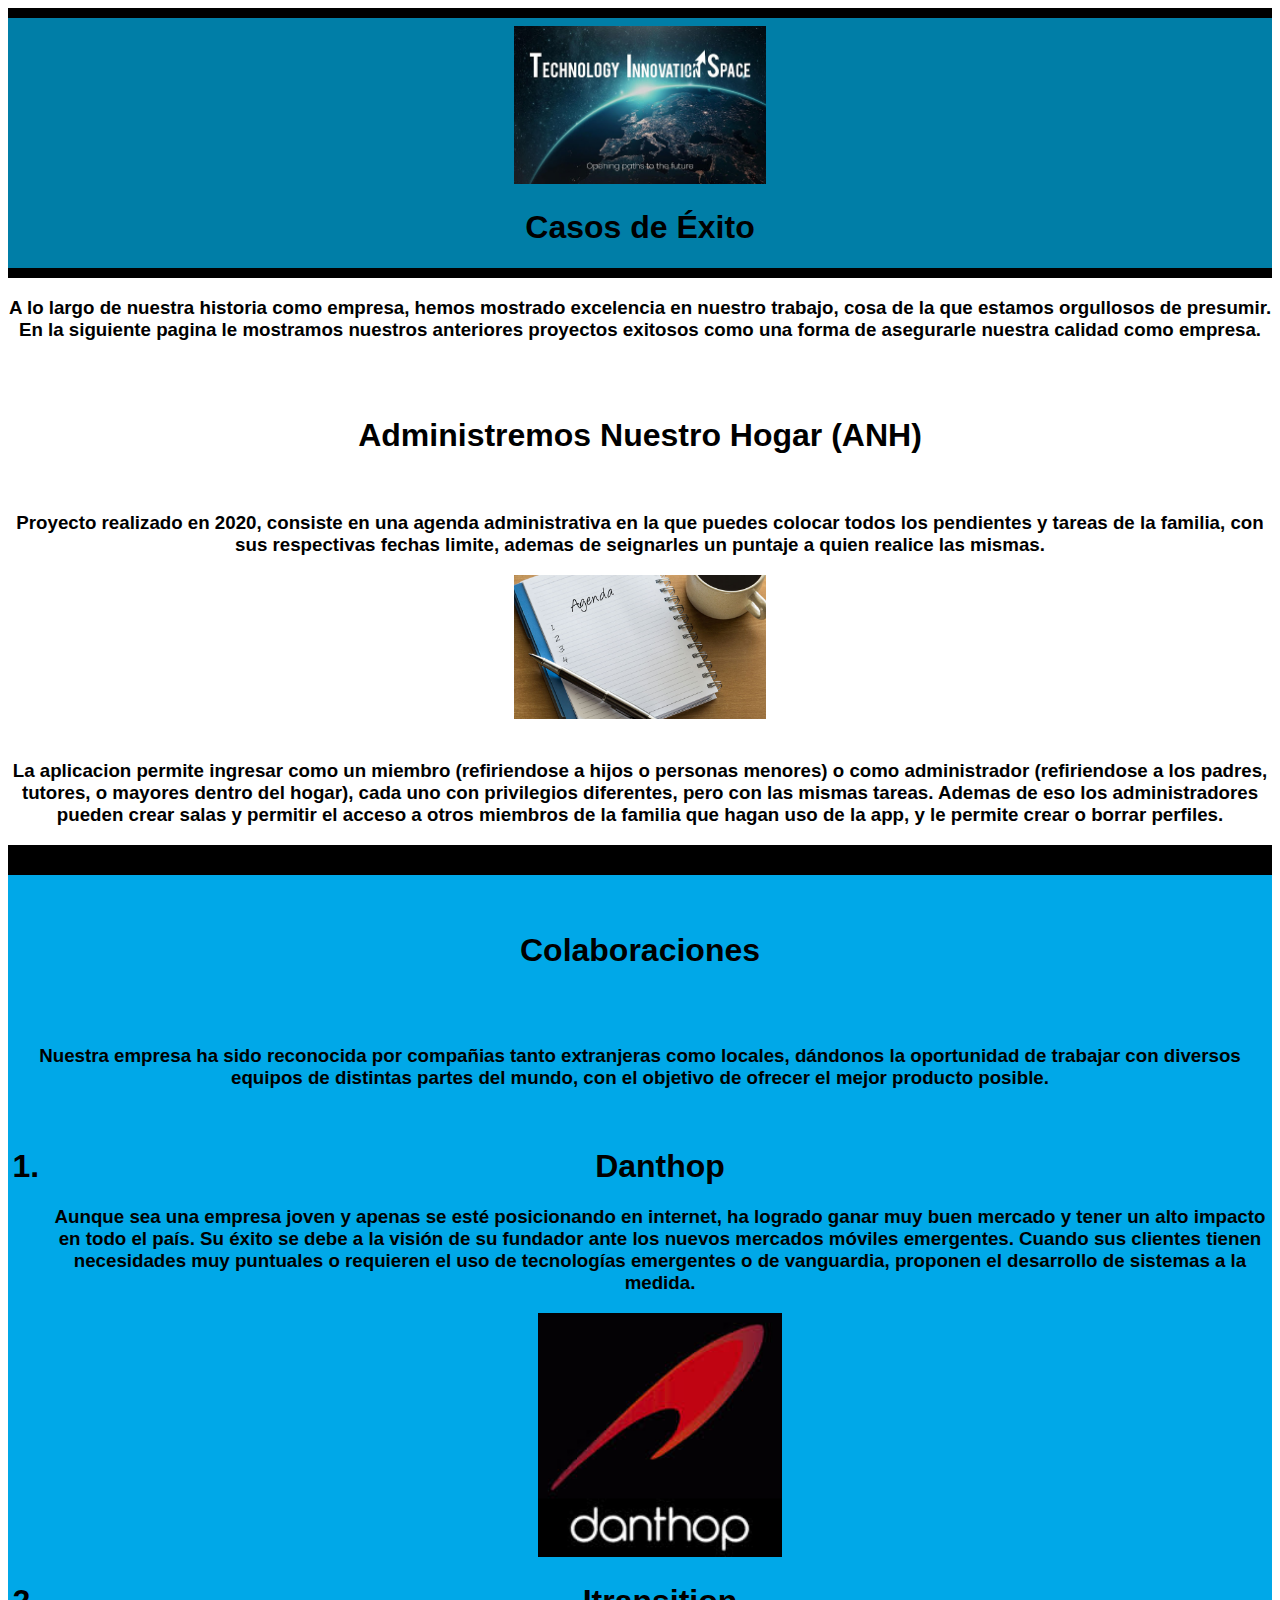
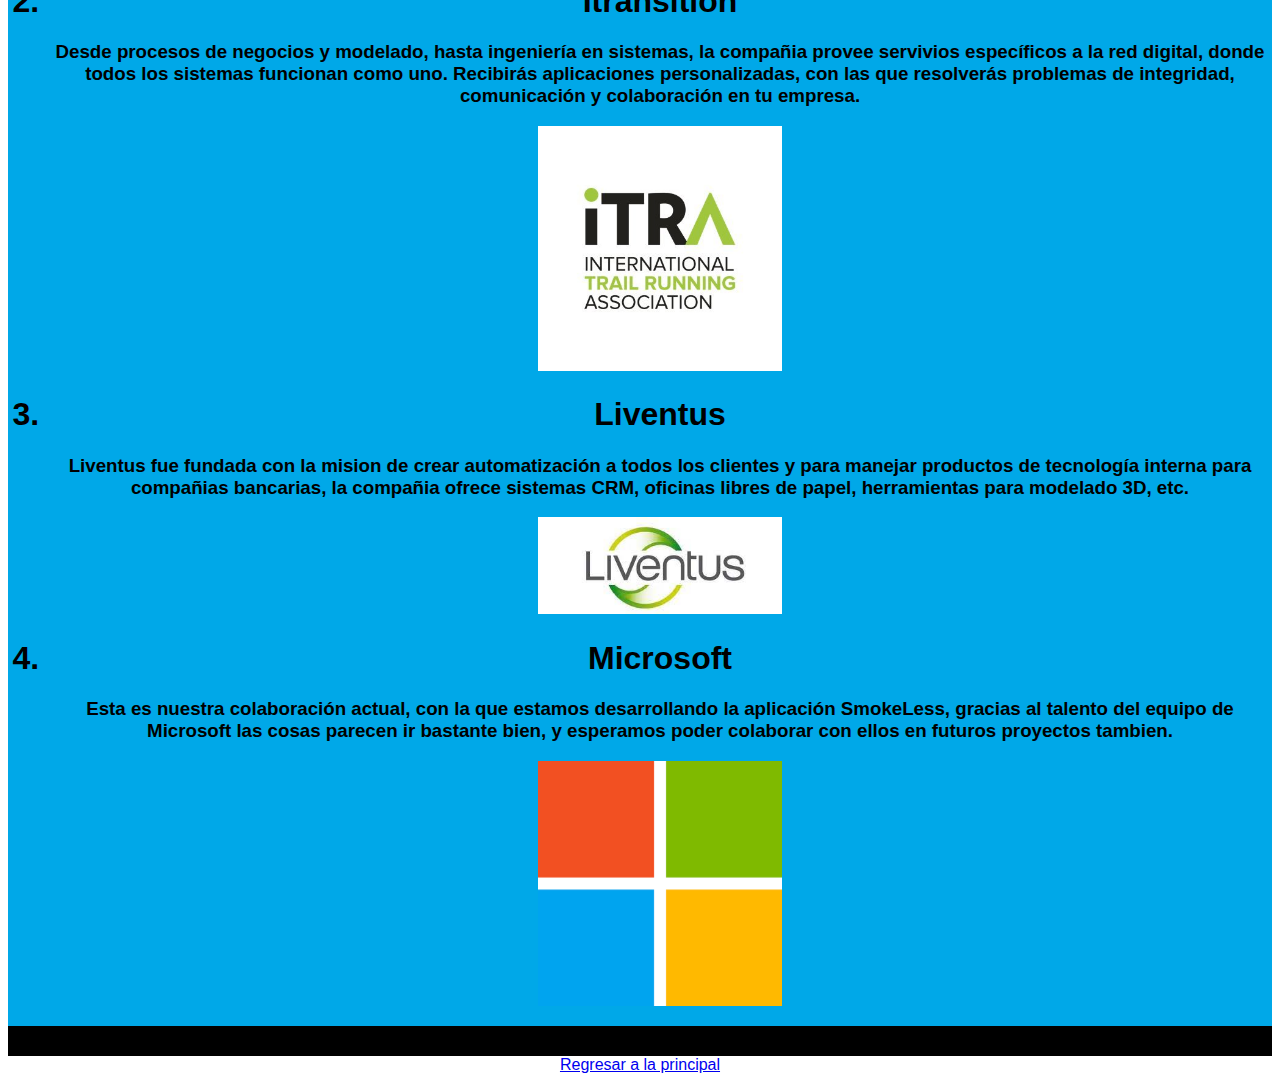
<file: Casos de Exito.html>
<!DOCTYPE html>
<html>
    <head>
        <meta charset="UTF-8">
        <meta http-equiv="X-UA-Compatible" content="IE=edge">
        <meta name="viewport" content="width=device-width, initial-scale=1.0">
        <link rel="stylesheet" href="CasosDeExito.css">
        <title> Casos de exito </title>
    </head>
    <body>
        <header>
            <hr size="10" color="black">
            <img src="TISlogo.jpg" width="10%" alt="TISLogo">
            <h1>Casos de Éxito</h1>
            <hr size="10" color="black">
        </header>
        <article>
            <h3>A lo largo de nuestra historia como empresa, hemos mostrado excelencia en nuestro trabajo, cosa de la que estamos orgullosos de presumir. En la siguiente pagina le mostramos nuestros anteriores proyectos exitosos como una forma de asegurarle nuestra calidad como empresa.</h3>
            <br>
            <br>
            <h1>Administremos Nuestro Hogar (ANH)</h1>
            <br>
            <h3>Proyecto realizado en 2020, consiste en una agenda administrativa en la que puedes colocar todos los pendientes y tareas de la familia, con sus respectivas fechas limite, ademas de seignarles un puntaje a quien realice las mismas.</h3>
            <img src="AGENDA.jpg" alt="Agenda">
        </article>
        <article>
            <br>
            <h3>La aplicacion permite ingresar como un miembro (refiriendose a hijos o personas menores) o como administrador (refiriendose a los padres, tutores, o mayores dentro del hogar), cada uno con privilegios diferentes, pero con las mismas tareas. Ademas de eso los administradores pueden crear salas y permitir el acceso a otros miembros de la familia que hagan uso de la app, y le permite crear o borrar perfiles.</h3>
        </article>
        <article class="colaboraciones">
            <br>
            <br>
            <h1>Colaboraciones</h1>
            <br>
            <br>
            <h3>Nuestra empresa ha sido reconocida por compañias tanto extranjeras como locales, dándonos la oportunidad de trabajar con diversos equipos de distintas partes del mundo, con el objetivo de ofrecer el mejor producto posible.</h3>
            <br>
            <ol type="1">
                <h1><li>Danthop</li></h1> 
                <h3>Aunque sea una empresa joven y apenas se esté posicionando en internet, ha logrado ganar muy buen mercado y tener un alto impacto en todo el país. Su éxito se debe a la visión de su fundador ante los nuevos mercados móviles emergentes. Cuando sus clientes tienen necesidades muy puntuales o requieren el uso de tecnologías emergentes o de vanguardia, proponen el desarrollo de sistemas a la medida.</h3>
                <img src="DANTHOP.jpg" alt="DANTHOP">
                <h1><li>Itransition</li></h1> 
                <h3>Desde procesos de negocios y modelado, hasta ingeniería en sistemas, la compañia provee servivios específicos a la red digital, donde todos los sistemas funcionan como uno. Recibirás aplicaciones personalizadas, con las que resolverás problemas de integridad, comunicación y colaboración en tu empresa.</h3>
                <img src="ITRA.jpg" width="10%" alt="ITRA">
                <h1><li>Liventus</li></h1> 
                <h3>Liventus fue fundada con la mision de crear automatización a todos los clientes y para manejar productos de tecnología interna para compañias bancarias, la compañia ofrece sistemas CRM, oficinas libres de papel, herramientas para modelado 3D, etc.</h3>
                <img src="Liventus.jpg" width="20%" alt="LIVENTUS">
                <h1><li>Microsoft</li></h1>
                <h3>Esta es nuestra colaboración actual, con la que estamos desarrollando la aplicación SmokeLess, gracias al talento del equipo de Microsoft las cosas parecen ir bastante bien, y esperamos poder colaborar con ellos en futuros proyectos tambien.</h3>
                <img src="MICROSOFT.png" width="25%" alt="Microsoft">
            </ol>
        </article>
        <footer>
            <a href="index.html">Regresar a la principal</a>
        </footer>
    </body>
</html>
</file>
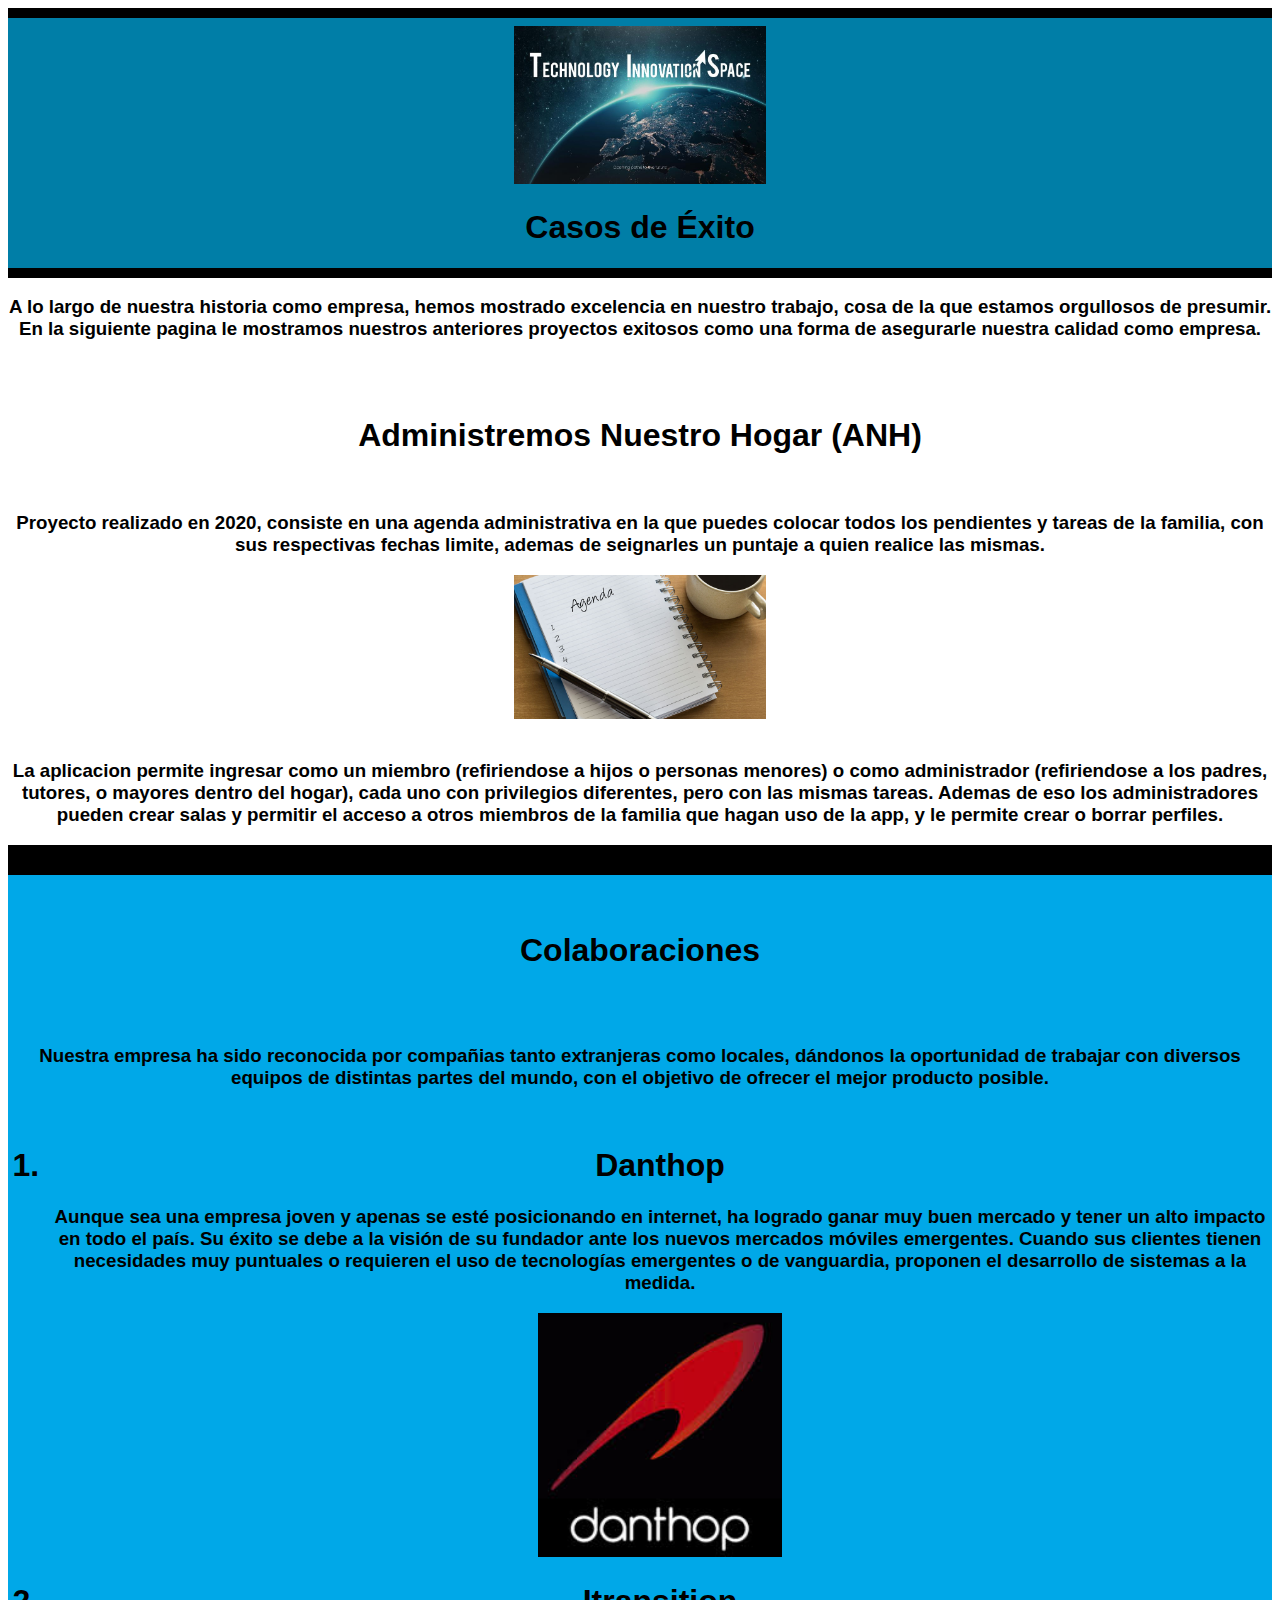
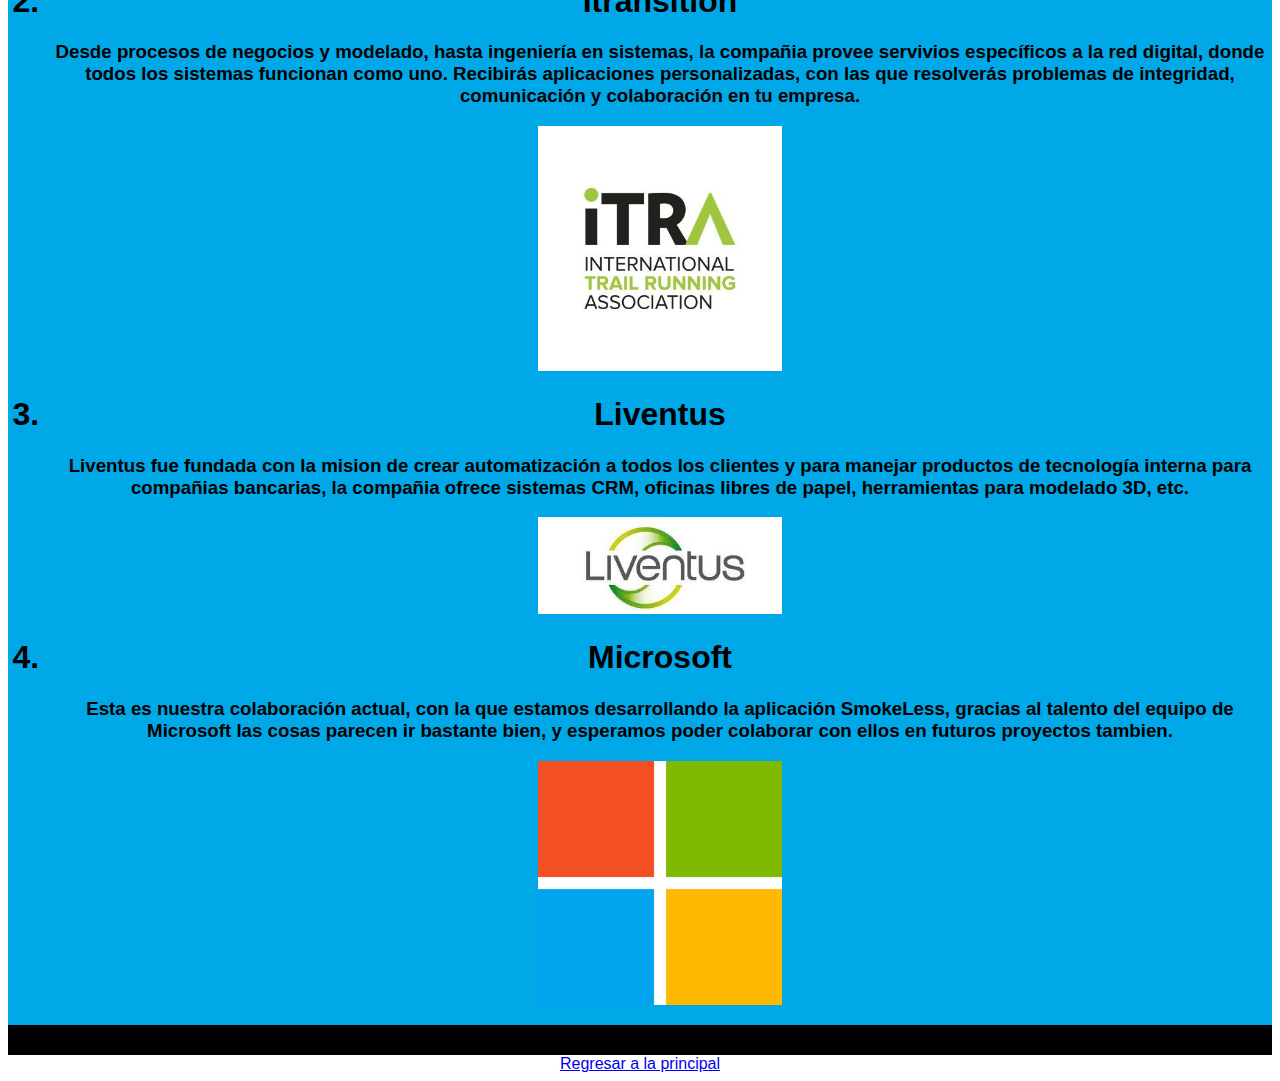
<file: CasosDeExito.html>
<!DOCTYPE html>
<html>
    <head>
        <meta charset="UTF-8">
        <meta http-equiv="X-UA-Compatible" content="IE=edge">
        <meta name="viewport" content="width=device-width, initial-scale=1.0">
        <link rel="stylesheet" href="./CSS/CasosDeExito.css">
        <script href="./js/validacion.js"></script>
        <title> Casos de exito </title>
    </head>
    <body>
        <header>
            <hr size="10" color="black">
            <img src="./Imagenes/TIS.jpg" width="10%" alt="TISLogo">
            <h1>Casos de Éxito</h1>
            <hr size="10" color="black">
        </header>
        <article>
            <h3>A lo largo de nuestra historia como empresa, hemos mostrado excelencia en nuestro trabajo, cosa de la que estamos orgullosos de presumir. En la siguiente pagina le mostramos nuestros anteriores proyectos exitosos como una forma de asegurarle nuestra calidad como empresa.</h3>
            <br>
            <br>
            <h1>Administremos Nuestro Hogar (ANH)</h1>
            <br>
            <h3>Proyecto realizado en 2020, consiste en una agenda administrativa en la que puedes colocar todos los pendientes y tareas de la familia, con sus respectivas fechas limite, ademas de seignarles un puntaje a quien realice las mismas.</h3>
            <img src="./Imagenes/AGENDA.jpg" alt="Agenda">
        </article>
        <article>
            <br>
            <h3>La aplicacion permite ingresar como un miembro (refiriendose a hijos o personas menores) o como administrador (refiriendose a los padres, tutores, o mayores dentro del hogar), cada uno con privilegios diferentes, pero con las mismas tareas. Ademas de eso los administradores pueden crear salas y permitir el acceso a otros miembros de la familia que hagan uso de la app, y le permite crear o borrar perfiles.</h3>
        </article>
        <article class="colaboraciones">
            <br>
            <br>
            <h1>Colaboraciones</h1>
            <br>
            <br>
            <h3>Nuestra empresa ha sido reconocida por compañias tanto extranjeras como locales, dándonos la oportunidad de trabajar con diversos equipos de distintas partes del mundo, con el objetivo de ofrecer el mejor producto posible.</h3>
            <br>
            <ol type="1">
                <h1><li>Danthop</li></h1> 
                <h3>Aunque sea una empresa joven y apenas se esté posicionando en internet, ha logrado ganar muy buen mercado y tener un alto impacto en todo el país. Su éxito se debe a la visión de su fundador ante los nuevos mercados móviles emergentes. Cuando sus clientes tienen necesidades muy puntuales o requieren el uso de tecnologías emergentes o de vanguardia, proponen el desarrollo de sistemas a la medida.</h3>
                <img src="./Imagenes/DANTHOP.jpg" alt="DANTHOP">
                <h1><li>Itransition</li></h1> 
                <h3>Desde procesos de negocios y modelado, hasta ingeniería en sistemas, la compañia provee servivios específicos a la red digital, donde todos los sistemas funcionan como uno. Recibirás aplicaciones personalizadas, con las que resolverás problemas de integridad, comunicación y colaboración en tu empresa.</h3>
                <img src="./Imagenes/ITRA.jpg" width="10%" alt="ITRA">
                <h1><li>Liventus</li></h1> 
                <h3>Liventus fue fundada con la mision de crear automatización a todos los clientes y para manejar productos de tecnología interna para compañias bancarias, la compañia ofrece sistemas CRM, oficinas libres de papel, herramientas para modelado 3D, etc.</h3>
                <img src="./Imagenes/Liventus.jpg" width="20%" alt="LIVENTUS">
                <h1><li>Microsoft</li></h1>
                <h3>Esta es nuestra colaboración actual, con la que estamos desarrollando la aplicación SmokeLess, gracias al talento del equipo de Microsoft las cosas parecen ir bastante bien, y esperamos poder colaborar con ellos en futuros proyectos tambien.</h3>
                <img src="./Imagenes/MICROSOFT.png" width="25%" alt="Microsoft">
            </ol>
        </article>
        <footer>
            <a href="index.html">Regresar a la principal</a>
        </footer>
    </body>
</html>
</file>
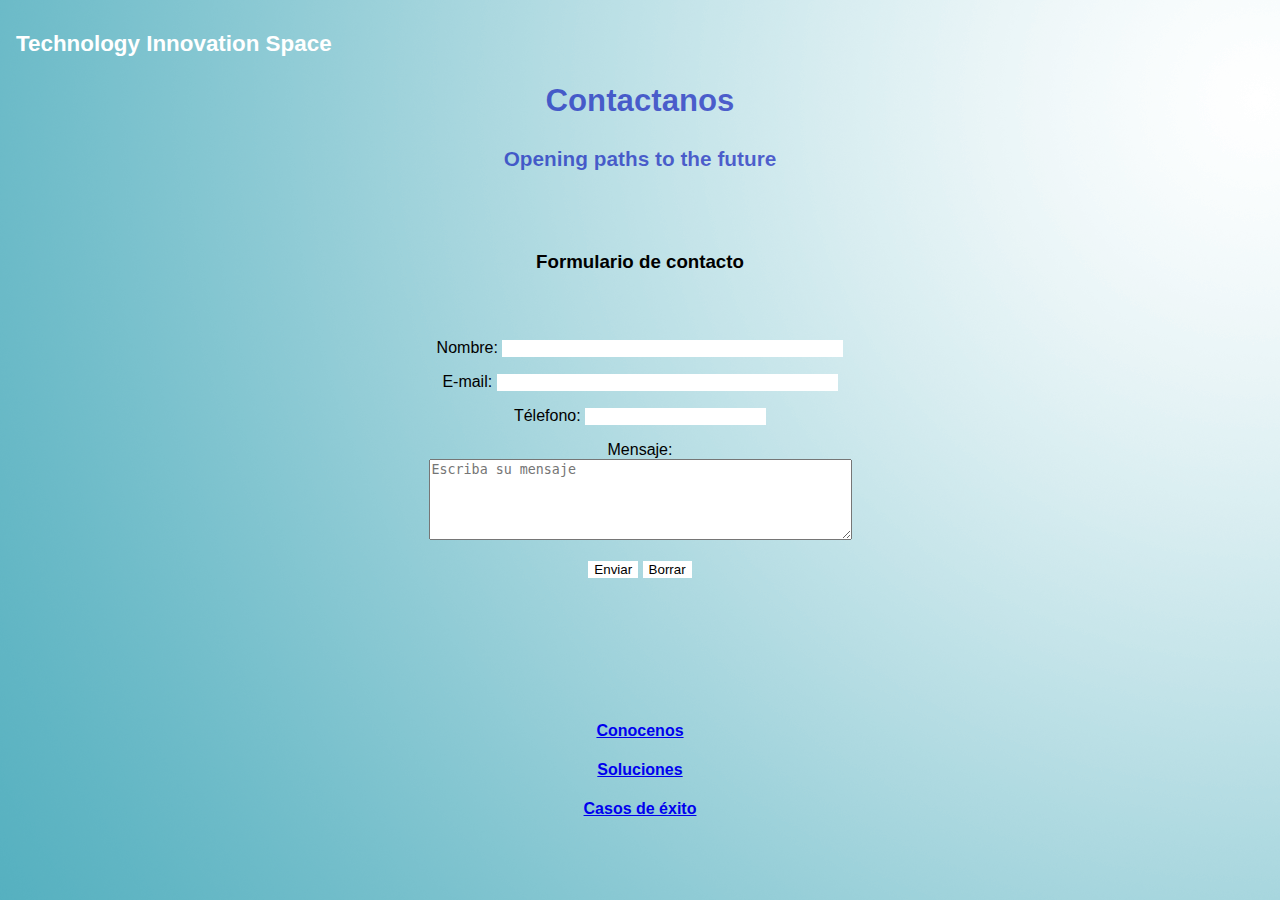
<file: contacto.html>
<!DOCTYPE html>
<html lang="en">
<head>
    <meta charset="UTF-8">
    <meta http-equiv="X-UA-Compatible" content="IE=edge">
    <meta name="viewport" content="width=device-width, initial-scale=1.0">
    <link rel="stylesheet" href="./CSS/contacto.css">
    <title>Contacto</title>
</head>
<body>
    <nav>
    <h1>Technology Innovation Space</h1>
    <header>   
        
        <h2>Contactanos</h3> 
        <h4>Opening paths to the future</h4>
    </header> 
        
       

    </nav>
        <div><article>
            <fieldset>
                <legend><h3>Formulario de contacto</h3></legend>
                <form action="contacto.html" method="get" onsubmit="return validar();">
                    <p>Nombre: <input type="text" name="nombre" maxlength="200" size="40"></p>
                    <p>E-mail: <input type="email" name="email" maxlength="1900" size="40"></p>
                    <p>Télefono: <input type="number" name="tel" maxlength="20" size="20"></p>
                    <p>Mensaje:
                    <br>
                    <textarea name="texto" rows="5" cols="50" placeholder="Escriba su mensaje"></textarea></p> 
                    <p>
                    <input type="submit" value="Enviar">
                    <input type="reset" value="Borrar">
                    </p>
                </form>
            </fieldset>
        </div></article>
    <title>Document</title>
    <script language="JavaScript" type="text/JavaScript"
      src="./porque.js/formulario.js"></script>
    <footer>
        <aside>
            <h4><a href="index.html" >Conocenos</a> 
        </aside> 
        <aside>
            <h4><a href="NuestrosServicios.html" >Soluciones</a> 
        </aside>
        <aside>
            <h4><a href="CasosDeExito.html" >Casos de éxito</a> 
        </aside>
               
    </footer>
</body>
</html>
</file>
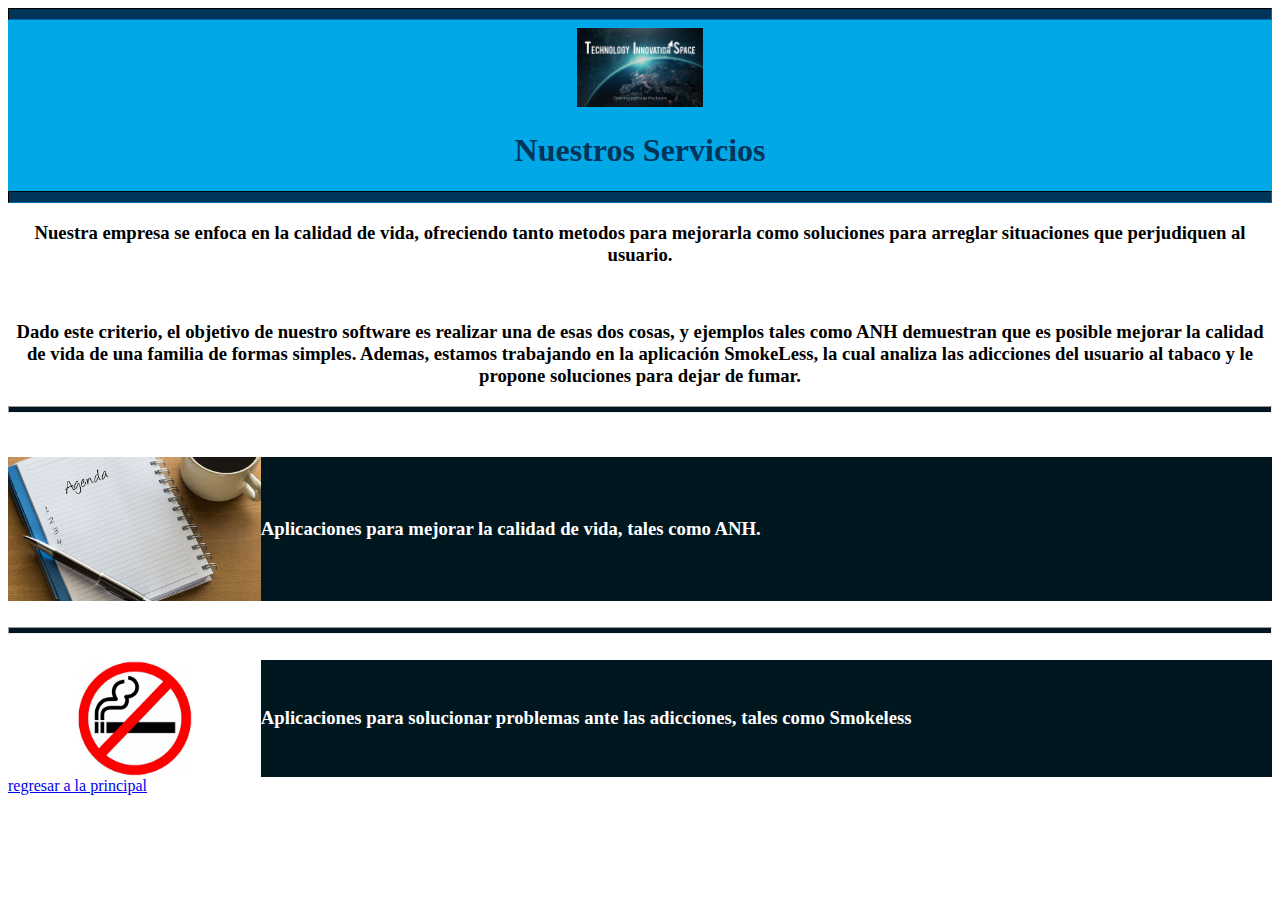
<file: Nuestros Servicios.html>
<!DOCTYPE html>
<html>
    <head>
        <meta charset="UTF-8">
        <meta http-equiv="X-UA-Compatible" content="IE=edge">
        <meta name="viewport" content="width=device-width, initial-scale=1.0">
        <link rel="stylesheet" href="NuestrosServicios.css">
        <title> Nuestros servicios</title>
    </head>
    <body>
        <article class="descripcion">
            <div id="titulo">
                <hr>
                <img src="TISlogo.jpg" width="10%" alt="Logo">
                <h1>Nuestros Servicios</h1>
                <hr>
            </div>
            <h3>Nuestra empresa se enfoca en la calidad de vida, ofreciendo tanto metodos para mejorarla como soluciones para arreglar situaciones que perjudiquen al usuario.</h3>
            <br>
            <h3>Dado este criterio, el objetivo de nuestro software es realizar una de esas dos cosas, y ejemplos tales como ANH demuestran que es posible mejorar la calidad de vida de una familia de formas simples. Ademas, estamos trabajando en la aplicación SmokeLess, la cual analiza las adicciones del usuario al tabaco y le propone soluciones para dejar de fumar.</h3>
        </article>
        <article class="servicios">
            <hr>
            <br>
            <br>
            <div id="agenda">
                <img src="AGENDA.jpg" width="20%" alt="Agenda">
                <h3>Aplicaciones para mejorar la calidad de vida, tales como ANH.</h3>
            </div>
            <br>
            <hr>
            <br>
            <div id="fumar">
                <img src="NOFUMAR.png" width="20%" alt="NOFUMAR">
                <h3>Aplicaciones para solucionar problemas ante las adicciones, tales como Smokeless</h3>
            </div>
        </article>
        <footer>
            <a href="index.html">regresar a la principal</a>
        </footer>
    </body>
</file>
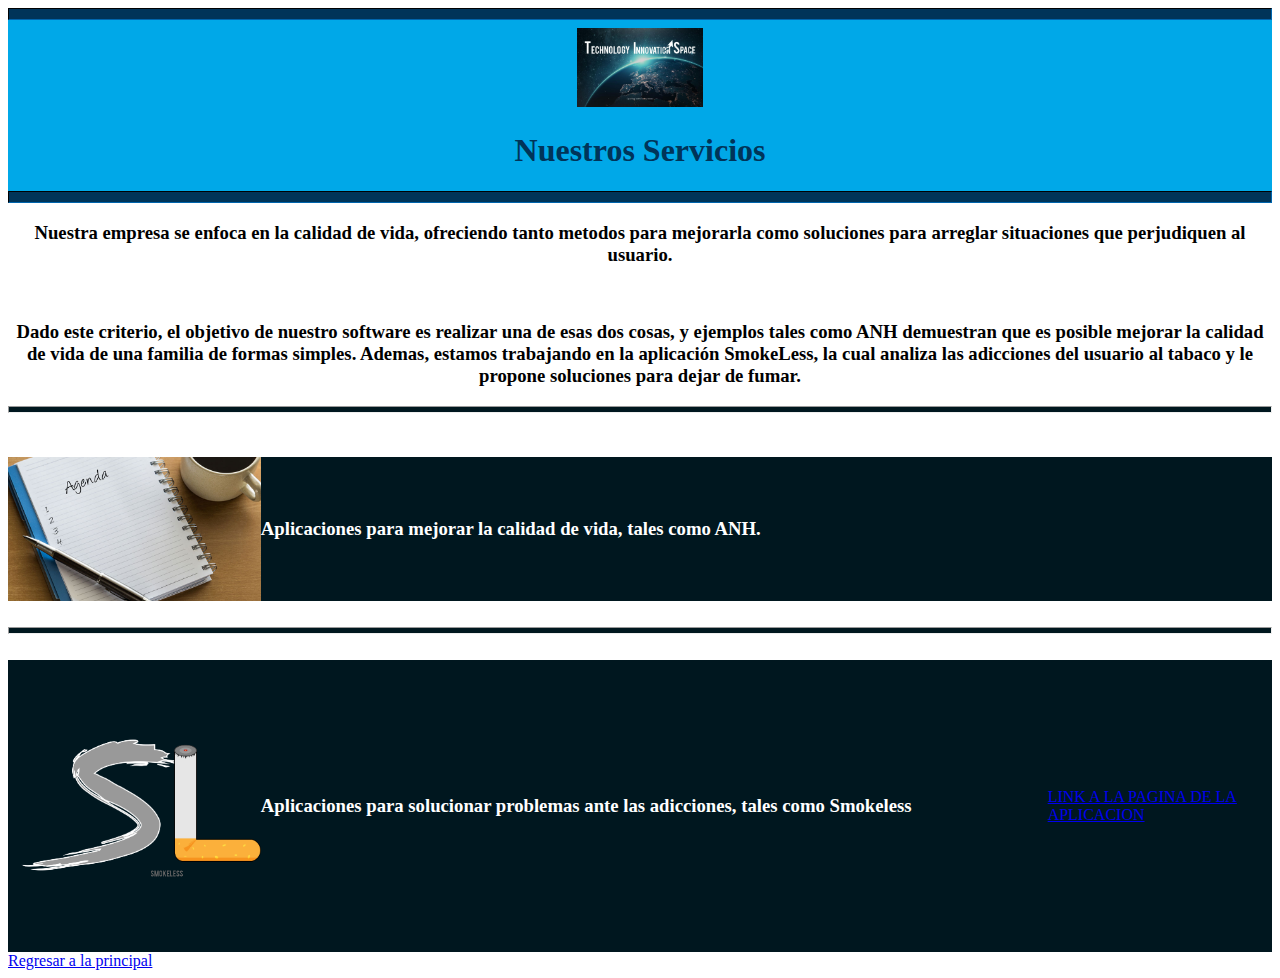
<file: NuestrosServicios.html>
<!DOCTYPE html>
<html>
    <head>
        <meta charset="UTF-8">
        <meta http-equiv="X-UA-Compatible" content="IE=edge">
        <meta name="viewport" content="width=device-width, initial-scale=1.0">
        <link rel="stylesheet" href="./CSS/NuestrosServicios.css">
        <title> Nuestros servicios</title>
    </head>
    <body>
        <article class="descripcion">
            <div id="titulo">
                <hr>
                <img src="./Imagenes/TIS.jpg" width="10%" alt="Logo">
                <h1>Nuestros Servicios</h1>
                <hr>
            </div>
            <h3>Nuestra empresa se enfoca en la calidad de vida, ofreciendo tanto metodos para mejorarla como soluciones para arreglar situaciones que perjudiquen al usuario.</h3>
            <br>
            <h3>Dado este criterio, el objetivo de nuestro software es realizar una de esas dos cosas, y ejemplos tales como ANH demuestran que es posible mejorar la calidad de vida de una familia de formas simples. Ademas, estamos trabajando en la aplicación SmokeLess, la cual analiza las adicciones del usuario al tabaco y le propone soluciones para dejar de fumar.</h3>
        </article>
        <article class="servicios">
            <hr>
            <br>
            <br>
            <div id="agenda">
                <img src="./Imagenes/AGENDA.jpg" width="20%" alt="Agenda">
                <h3>Aplicaciones para mejorar la calidad de vida, tales como ANH.</h3>
            </div>
            <br>
            <hr>
            <br>
            <div id="fumar">
                <img src="./SmokeLess/IMG/SmokeLess..png" width="20%" alt="NOFUMAR">
                <h3>Aplicaciones para solucionar problemas ante las adicciones, tales como Smokeless</h3>
                <a href="./SmokeLess/login.html">LINK A LA PAGINA DE LA APLICACION</a>
            </div>
        </article>
        <footer>
            <a href="index.html">Regresar a la principal</a>
        </footer>
    </body>
</file>
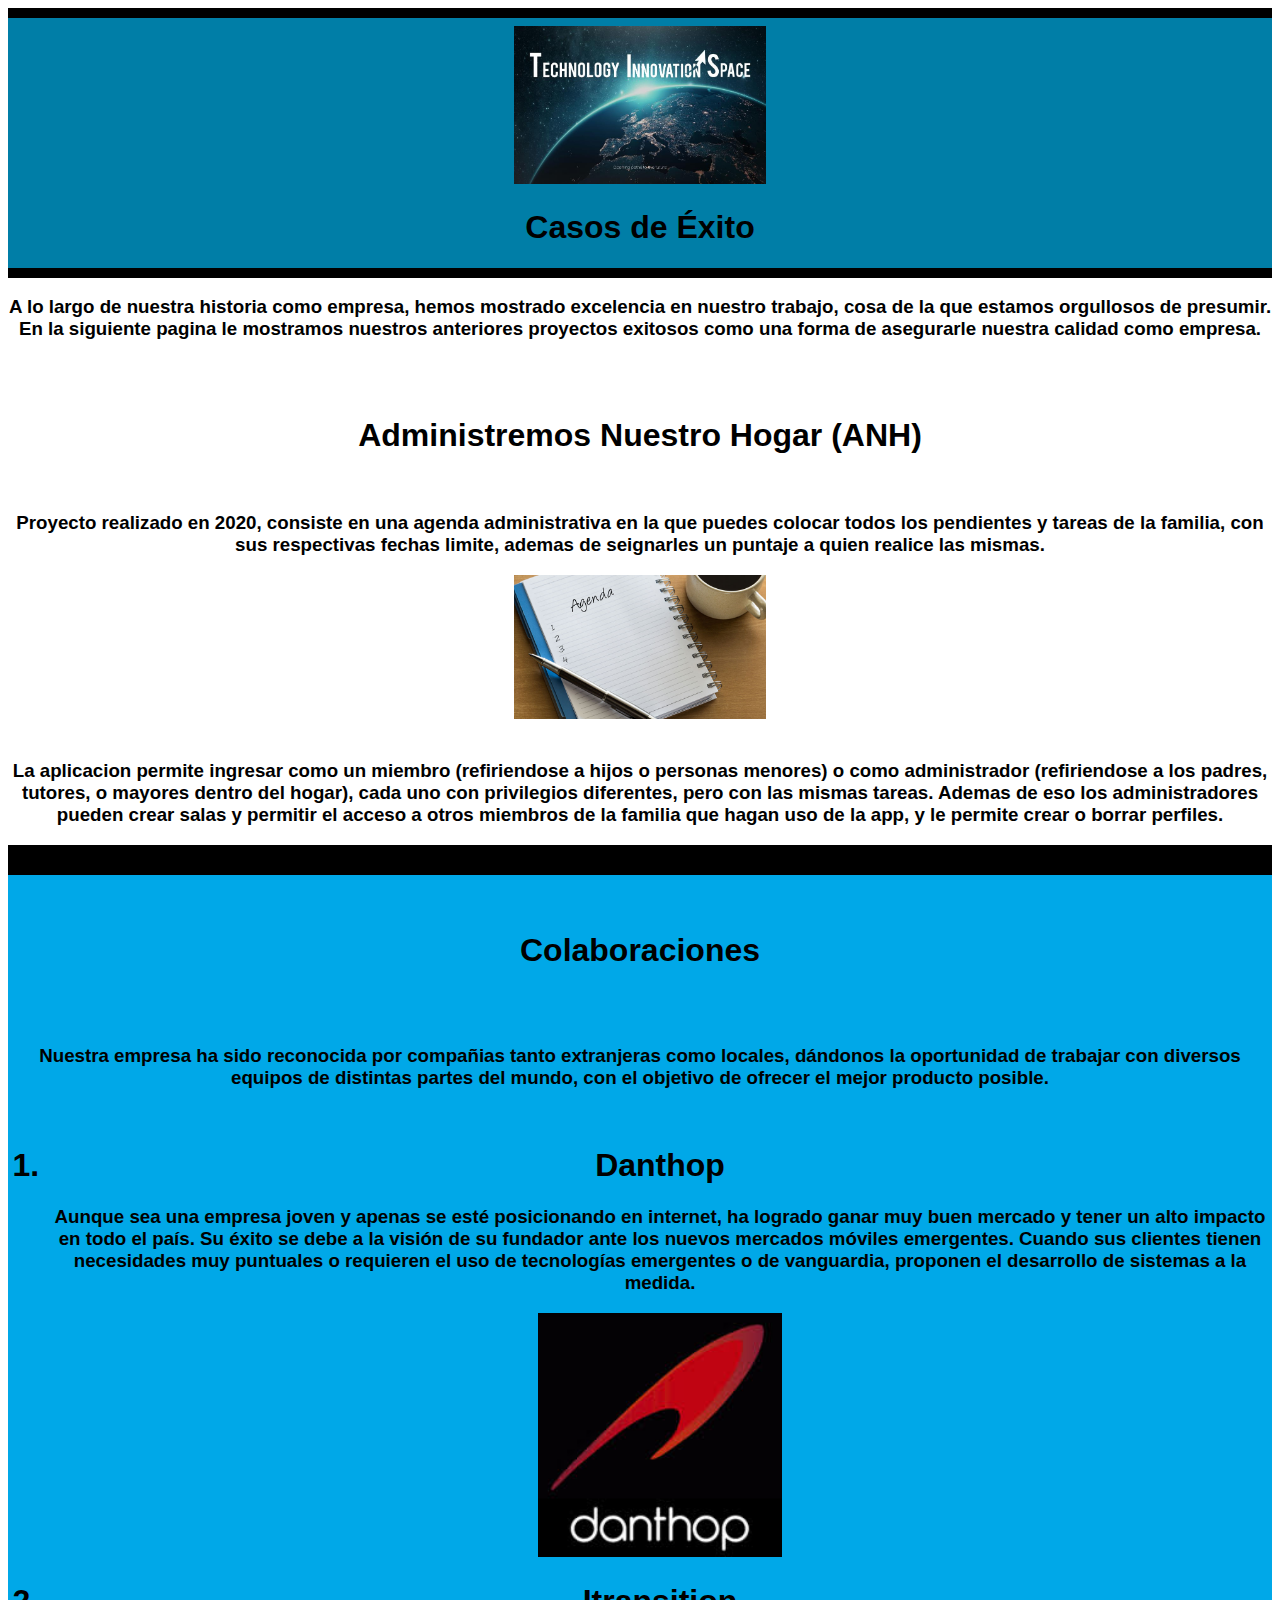
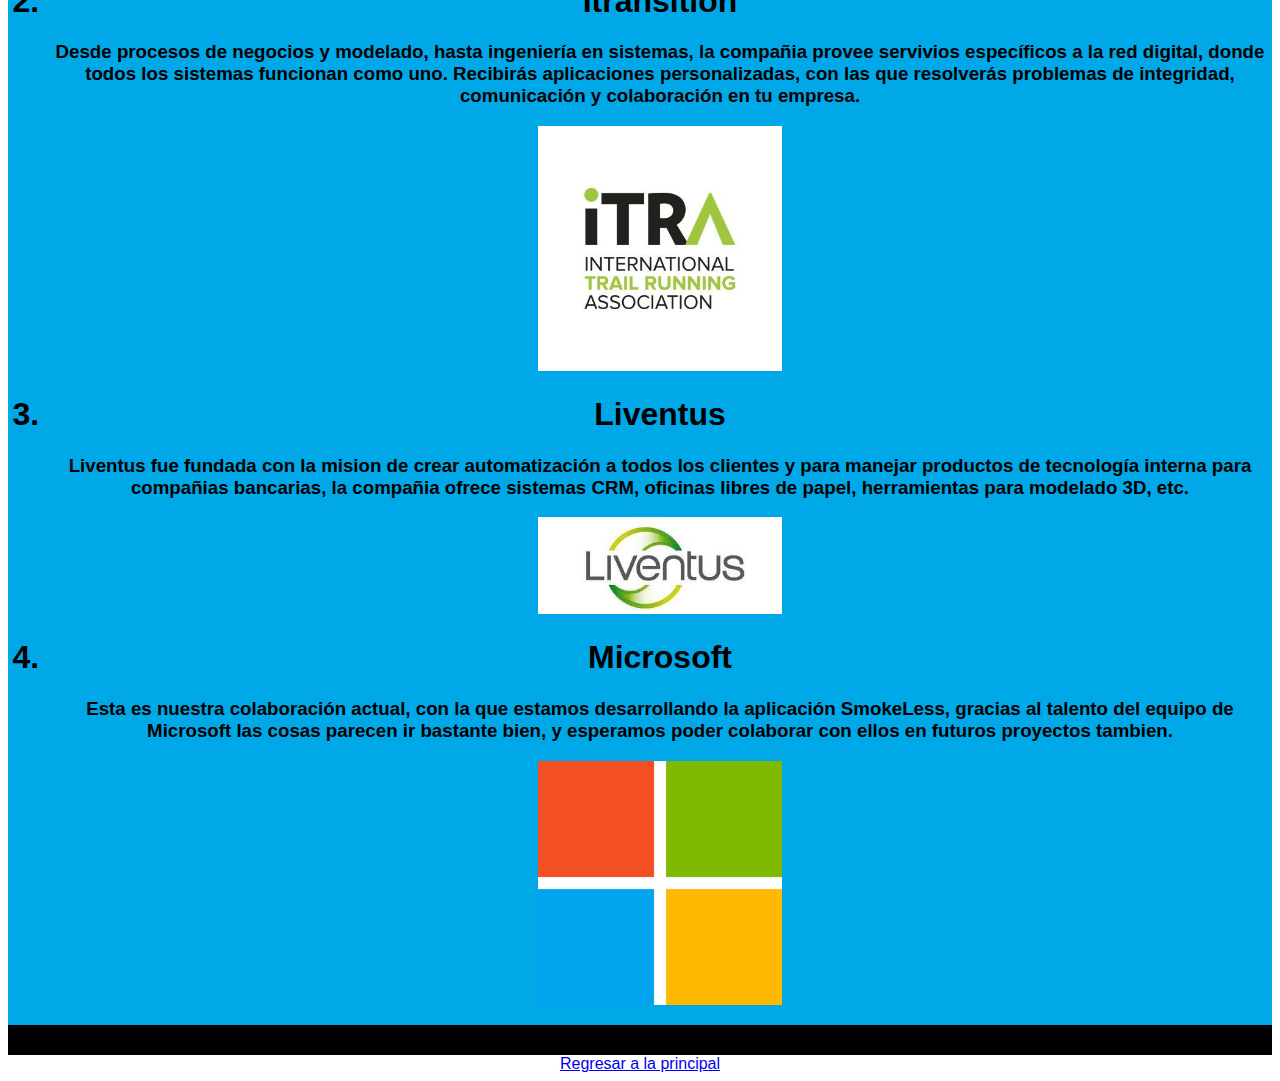
<file: 4IV7-ProyectoAula-Eq8-SmokeLess/CasosDeExito.html>
<!DOCTYPE html>
<html>
    <head>
        <meta charset="UTF-8">
        <meta http-equiv="X-UA-Compatible" content="IE=edge">
        <meta name="viewport" content="width=device-width, initial-scale=1.0">
        <link rel="stylesheet" href="./CSS/CasosDeExito.css">
        <title> Casos de exito </title>
    </head>
    <body>
        <header>
            <hr size="10" color="black">
            <img src="./Imagenes/TIS.jpg" width="10%" alt="TISLogo">
            <h1>Casos de Éxito</h1>
            <hr size="10" color="black">
        </header>
        <article>
            <h3>A lo largo de nuestra historia como empresa, hemos mostrado excelencia en nuestro trabajo, cosa de la que estamos orgullosos de presumir. En la siguiente pagina le mostramos nuestros anteriores proyectos exitosos como una forma de asegurarle nuestra calidad como empresa.</h3>
            <br>
            <br>
            <h1>Administremos Nuestro Hogar (ANH)</h1>
            <br>
            <h3>Proyecto realizado en 2020, consiste en una agenda administrativa en la que puedes colocar todos los pendientes y tareas de la familia, con sus respectivas fechas limite, ademas de seignarles un puntaje a quien realice las mismas.</h3>
            <img src="./Imagenes/AGENDA.jpg" alt="Agenda">
        </article>
        <article>
            <br>
            <h3>La aplicacion permite ingresar como un miembro (refiriendose a hijos o personas menores) o como administrador (refiriendose a los padres, tutores, o mayores dentro del hogar), cada uno con privilegios diferentes, pero con las mismas tareas. Ademas de eso los administradores pueden crear salas y permitir el acceso a otros miembros de la familia que hagan uso de la app, y le permite crear o borrar perfiles.</h3>
        </article>
        <article class="colaboraciones">
            <br>
            <br>
            <h1>Colaboraciones</h1>
            <br>
            <br>
            <h3>Nuestra empresa ha sido reconocida por compañias tanto extranjeras como locales, dándonos la oportunidad de trabajar con diversos equipos de distintas partes del mundo, con el objetivo de ofrecer el mejor producto posible.</h3>
            <br>
            <ol type="1">
                <h1><li>Danthop</li></h1> 
                <h3>Aunque sea una empresa joven y apenas se esté posicionando en internet, ha logrado ganar muy buen mercado y tener un alto impacto en todo el país. Su éxito se debe a la visión de su fundador ante los nuevos mercados móviles emergentes. Cuando sus clientes tienen necesidades muy puntuales o requieren el uso de tecnologías emergentes o de vanguardia, proponen el desarrollo de sistemas a la medida.</h3>
                <img src="./Imagenes/DANTHOP.jpg" alt="DANTHOP">
                <h1><li>Itransition</li></h1> 
                <h3>Desde procesos de negocios y modelado, hasta ingeniería en sistemas, la compañia provee servivios específicos a la red digital, donde todos los sistemas funcionan como uno. Recibirás aplicaciones personalizadas, con las que resolverás problemas de integridad, comunicación y colaboración en tu empresa.</h3>
                <img src="./Imagenes/ITRA.jpg" width="10%" alt="ITRA">
                <h1><li>Liventus</li></h1> 
                <h3>Liventus fue fundada con la mision de crear automatización a todos los clientes y para manejar productos de tecnología interna para compañias bancarias, la compañia ofrece sistemas CRM, oficinas libres de papel, herramientas para modelado 3D, etc.</h3>
                <img src="./Imagenes/Liventus.jpg" width="20%" alt="LIVENTUS">
                <h1><li>Microsoft</li></h1>
                <h3>Esta es nuestra colaboración actual, con la que estamos desarrollando la aplicación SmokeLess, gracias al talento del equipo de Microsoft las cosas parecen ir bastante bien, y esperamos poder colaborar con ellos en futuros proyectos tambien.</h3>
                <img src="./Imagenes/MICROSOFT.png" width="25%" alt="Microsoft">
            </ol>
        </article>
        <footer>
            <a href="index.html">Regresar a la principal</a>
        </footer>
    </body>
</html>
</file>
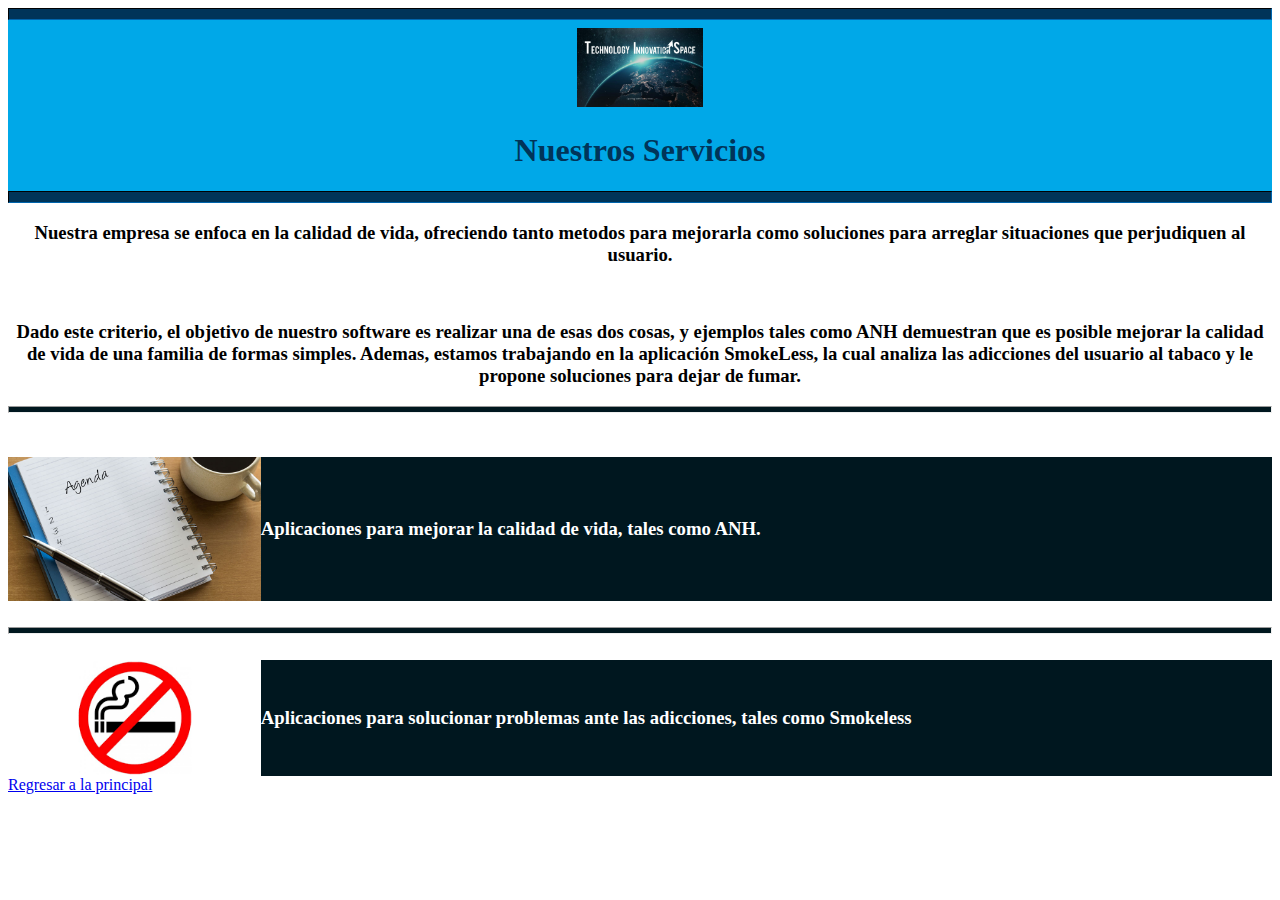
<file: 4IV7-ProyectoAula-Eq8-SmokeLess/NuestrosServicios.html>
<!DOCTYPE html>
<html>
    <head>
        <meta charset="UTF-8">
        <meta http-equiv="X-UA-Compatible" content="IE=edge">
        <meta name="viewport" content="width=device-width, initial-scale=1.0">
        <link rel="stylesheet" href="./CSS/NuestrosServicios.css">
        <title> Nuestros servicios</title>
    </head>
    <body>
        <article class="descripcion">
            <div id="titulo">
                <hr>
                <img src="./Imagenes/TIS.jpg" width="10%" alt="Logo">
                <h1>Nuestros Servicios</h1>
                <hr>
            </div>
            <h3>Nuestra empresa se enfoca en la calidad de vida, ofreciendo tanto metodos para mejorarla como soluciones para arreglar situaciones que perjudiquen al usuario.</h3>
            <br>
            <h3>Dado este criterio, el objetivo de nuestro software es realizar una de esas dos cosas, y ejemplos tales como ANH demuestran que es posible mejorar la calidad de vida de una familia de formas simples. Ademas, estamos trabajando en la aplicación SmokeLess, la cual analiza las adicciones del usuario al tabaco y le propone soluciones para dejar de fumar.</h3>
        </article>
        <article class="servicios">
            <hr>
            <br>
            <br>
            <div id="agenda">
                <img src="./Imagenes/AGENDA.jpg" width="20%" alt="Agenda">
                <h3>Aplicaciones para mejorar la calidad de vida, tales como ANH.</h3>
            </div>
            <br>
            <hr>
            <br>
            <div id="fumar">
                <img src="./Imagenes/NOFUMAR.png" width="20%" alt="NOFUMAR">
                <h3>Aplicaciones para solucionar problemas ante las adicciones, tales como Smokeless</h3>
            </div>
        </article>
        <footer>
            <a href="index.html">Regresar a la principal</a>
        </footer>
    </body>
</file>
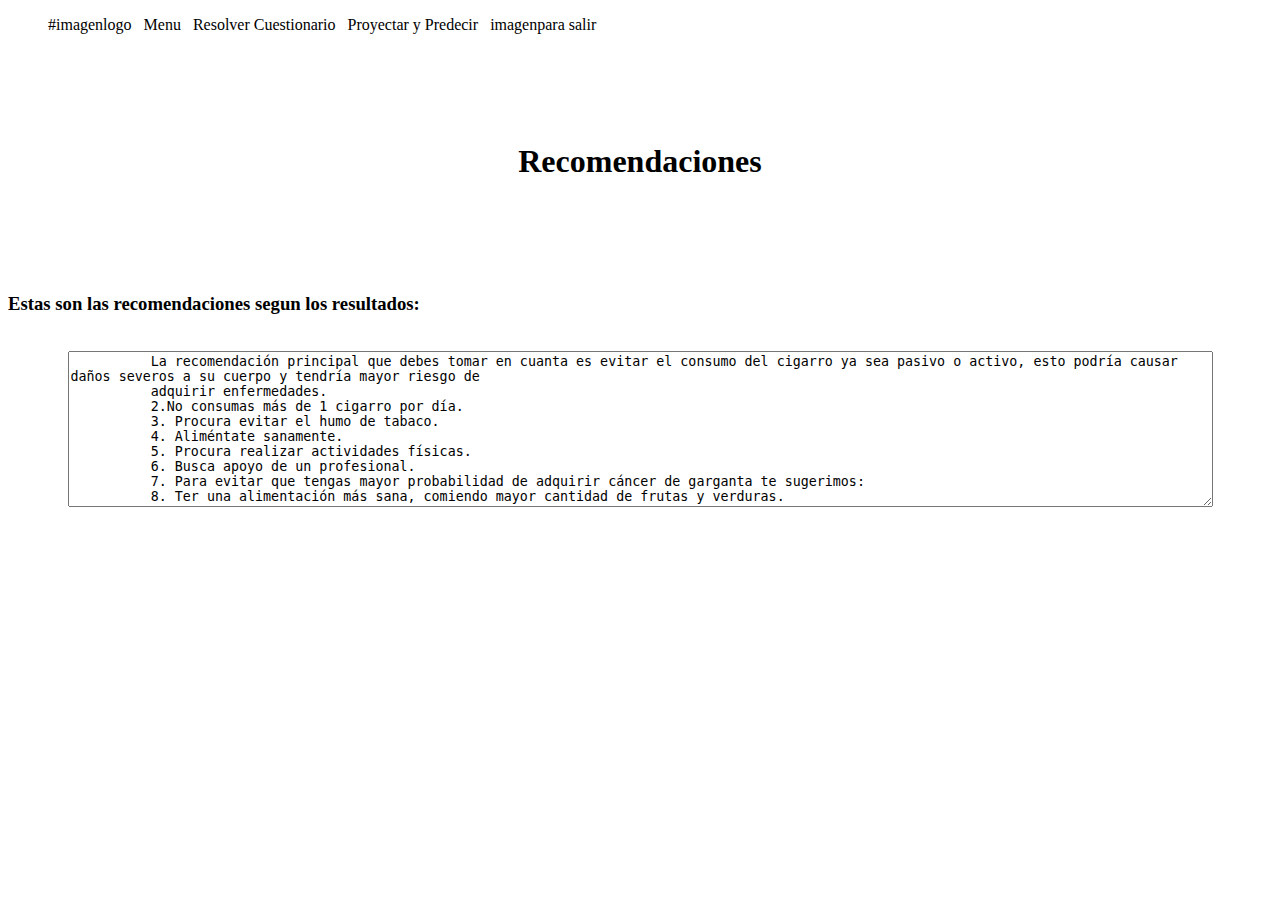
<file: recomendacion/recomendacio.html>
<!DOCTYPE html>
<html lang="en">
<head>
    <meta charset="UTF-8">
    <meta http-equiv="X-UA-Compatible" content="IE=edge">
    <meta name="viewport" content="width=device-width, initial-scale=1.0">
    <title>Recomendaciones</title>
    <link rel="stylesheet" href="./formu/formu.css">

</head>
<body>
    
    
    <ul class="navega" >
        <li>#imagenlogo</li>
        <li>Menu</li>
        <li>Resolver Cuestionario</li>
        <li>Proyectar y Predecir </li>
        <li>imagenpara salir</li>
      </ul>
    <br>
    <br>
    <br>
    <br>
    <center><h1>Recomendaciones </h1></center>
    <br>
    <br>
    <br>
    <br>
    <h3>Estas son las recomendaciones segun los resultados: </h3>
    <br>
     <center><textarea name="comentarios" rows="10" cols="140" readonly >
          La recomendación principal que debes tomar en cuanta es evitar el consumo del cigarro ya sea pasivo o activo, esto podría causar daños severos a su cuerpo y tendría mayor riesgo de 
          adquirir enfermedades.
          2.No consumas más de 1 cigarro por día.
          3. Procura evitar el humo de tabaco.
          4. Aliméntate sanamente.
          5. Procura realizar actividades físicas.
          6. Busca apoyo de un profesional.   
          7. Para evitar que tengas mayor probabilidad de adquirir cáncer de garganta te sugerimos:
          8. Ter una alimentación más sana, comiendo mayor cantidad de frutas y verduras.


    </textarea>
    </center>

</nav>
</html>
</file>
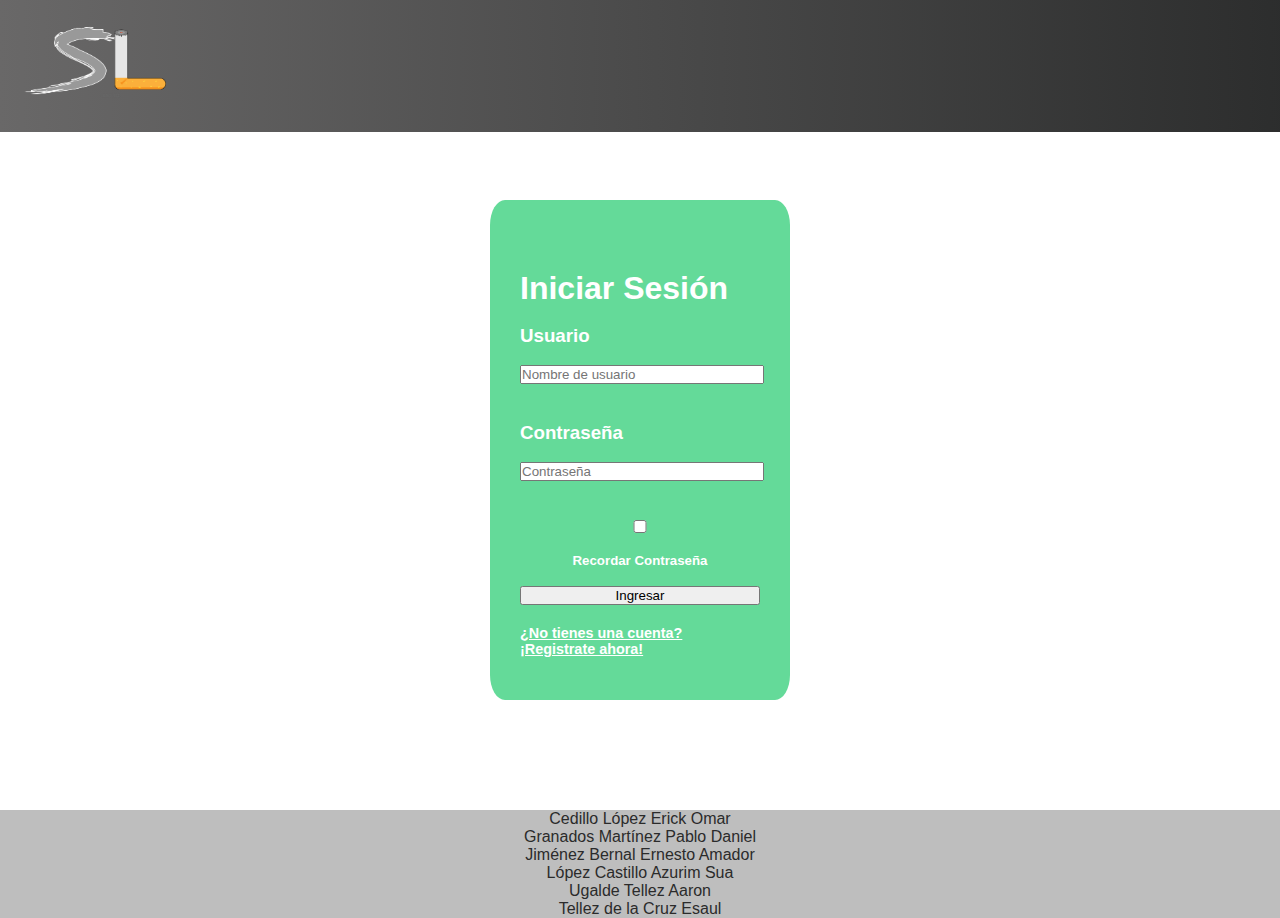
<file: SmokeLess/login.html>
<!DOCTYPE html>
<html lang="en">
<head>
    <meta charset="UTF-8">
    <meta http-equiv="X-UA-Compatible" content="IE=edge">
    <meta name="viewport" content="width=device-width, initial-scale=1.0">
    <link rel="stylesheet" href="./css/login.css">
    <script src="./js/validacion.js"></script>
    <title>Iniciar Sesión</title>
</head>
<body>
    <div class="page">
        <header class="header">
            <div class="contenido-header">
                <img src="./IMG/SmokeLess..png" width="50" height="50">
            </div>
        </header>
        <br>
        <div class="login">
            <div class="login-header">
                <h1>Iniciar Sesión</h1>
            </div>
            <br>
            <div class="login-form">
                <form action="" onsubmit="return login(this)">
                    <div>
                        <label>
                            <h3>Usuario</h3>
                        </label>
                        <br> 
                        <input type="text" placeholder="Nombre de usuario" class="cadena" maxlenght="20">
                        <br>
                    </div>
                    <br>
                    <div>
                        <label>
                            <h3>Contraseña</h3>
                        </label>
                        <br>
                        <input type="password" placeholder="Contraseña" class="cadena" maxlenght="10">
                        <br>
                    </div>
                    <br>
                    <input type="checkbox" name="rcontra" value="1"><h5>Recordar Contraseña</h5>
                    <br>
                    <input type="submit" value="Ingresar">
                    <div class="Registrate">
            <a href="./registro.html"><h2>¿No tienes una cuenta? ¡Registrate ahora!</h2></a>
        </div>
                </form>
            </div>
        </div>
        <br>
        
        <br>
        <div>
            <footer>
                    Cedillo López Erick Omar
                    <br>
                    Granados Martínez Pablo Daniel
                    <br>
                    Jiménez Bernal Ernesto Amador
                    <br>
                    López Castillo Azurim Sua
                    <br>
                    Ugalde Tellez Aaron
                    <br>
                    Tellez de la Cruz Esaul
            </footer>
        </div>
    </div>
</body>
</html>
</file>
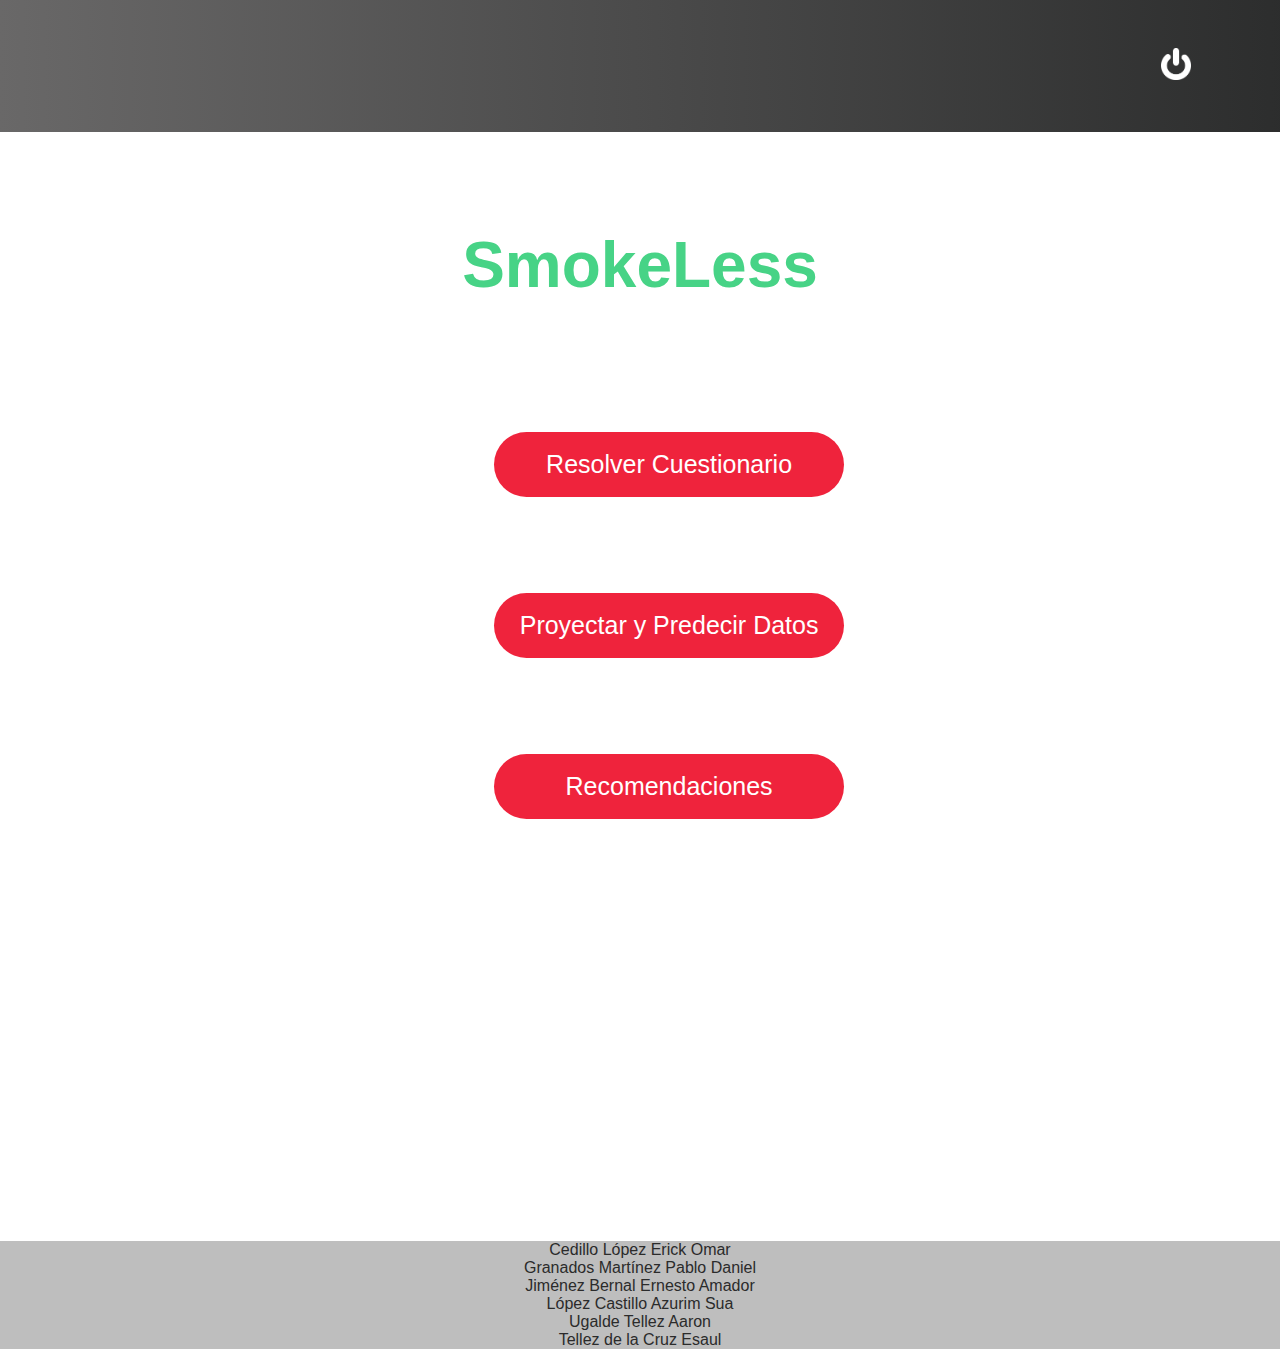
<file: SmokeLess/menu.html>
<!DOCTYPE html>
<html lang="en">
<head>
    <meta charset="UTF-8">
    <meta http-equiv="X-UA-Compatible" content="IE=edge">
    <meta name="viewport" content="width=device-width, initial-scale=1.0">
    <title>Document</title>
    <link rel="stylesheet" href="./css/menu.css">
</head>
<body>
    <div class="page">
        <header class="header">
            <div class="contenido-header">
               <img src="../SmokeLess/IMG/SmokeLess..png" width="50" height="50" id="logo">
               <a href="login.html"><img src="../SmokeLess/IMG/off.png" width="30" height="32" id="off"></a>
            </div>
        </header>
        <div class="menu">
            <div class="menu-header">
                <h1>SmokeLess</h1>
            </div>
            <br>
            <div class="menu-body">
                <a href="ResolverCuestionario.html" id="resolver">Resolver Cuestionario</a>
                <br>
                <a href="proyecciones.html" id="proyectar">Proyectar y Predecir Datos</a>
                <br>
                <a href="recomendaciones.html" id="recomendaciones">Recomendaciones</a>  
            </div>
            <br>
            <div>
                <footer>
                        Cedillo López Erick Omar
                        <br>
                        Granados Martínez Pablo Daniel
                        <br>
                        Jiménez Bernal Ernesto Amador
                        <br>
                        López Castillo Azurim Sua
                        <br>
                        Ugalde Tellez Aaron
                        <br>
                        Tellez de la Cruz Esaul
                </footer>
            </div>
        </div>
    </div>
</body>
</html>
</file>
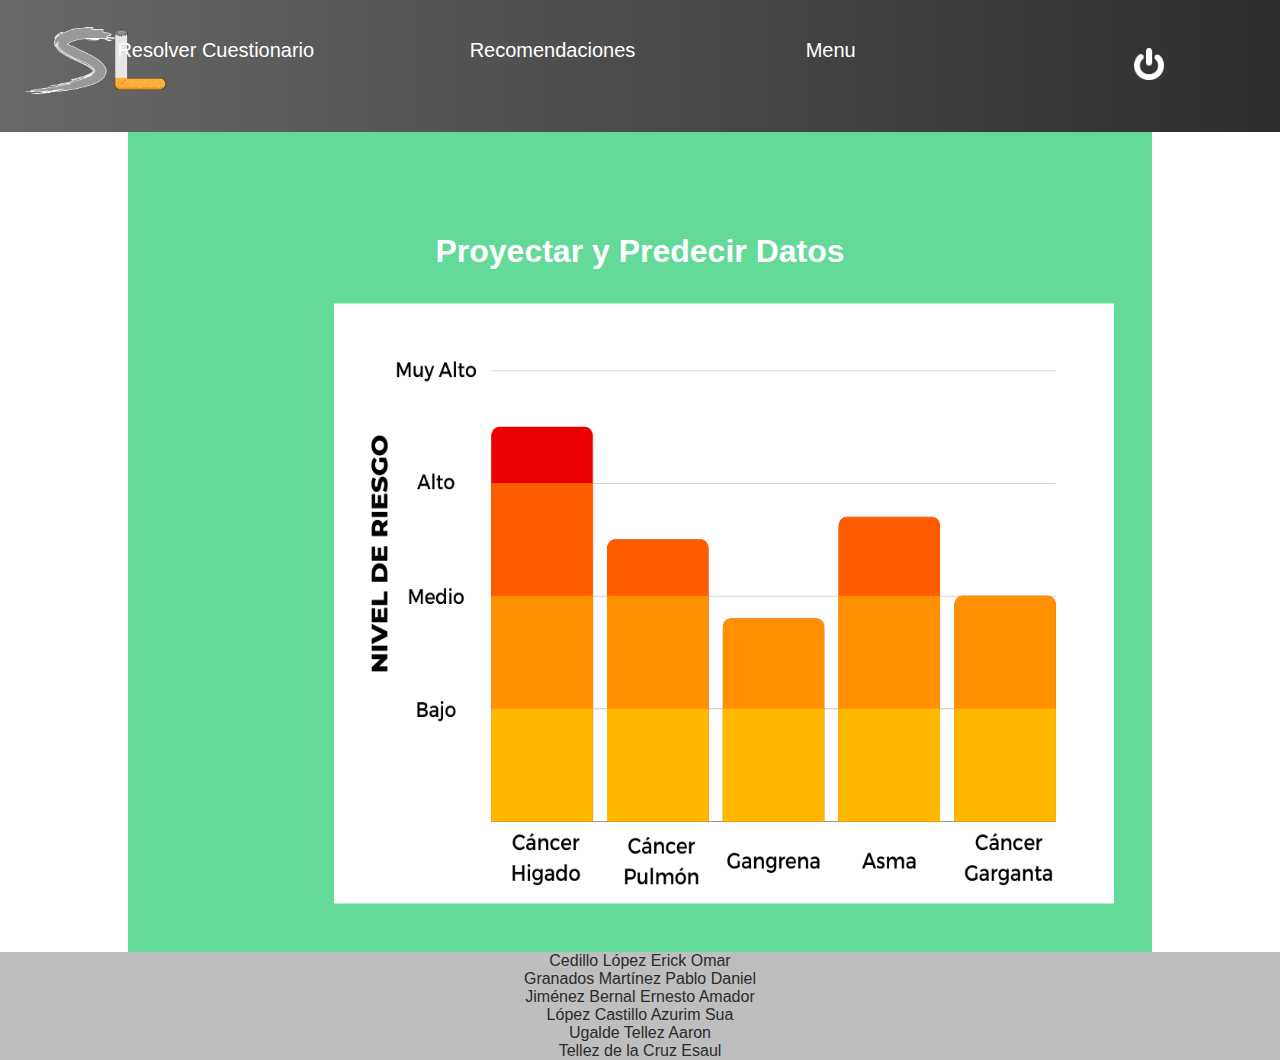
<file: SmokeLess/proyecciones.html>
<!DOCTYPE html>
<html lang="en">
<head>
    <meta charset="UTF-8">
    <meta http-equiv="X-UA-Compatible" content="IE=edge">
    <meta name="viewport" content="width=device-width, initial-scale=1.0">
    <title>Document</title>
    <link rel="stylesheet" href="./css/proyecciones.css">
</head>
<body>
    <div class="page">
        <header class="header">
            <div class="contenido-header">
                <img src="../SmokeLess/IMG/SmokeLess..png" width="50" height="50" id="logo">
                <a href="menu.html" id="menu">Menu</a>
                <a href="recomendaciones.html" id="rec">Recomendaciones</a>
                <a href="ResolverCuestionario.html" id="res">Resolver Cuestionario</a>
                <a href="login.html"><img src="../SmokeLess/IMG/off.png" width="30" height="32" id="off"></a>
            </div>
        </header>
        <br>
        <div class="menu">
            <div class="menu-header">
                <h1>Proyectar y Predecir Datos</h1>
            </div>
            <br>
            <div class="menu-body">
                <img src="./IMG/Grafica.png" width="780" height="600" id="grafica">
            </div>
        </div>
        <br>
        <div>
            <footer>
                    Cedillo López Erick Omar
                    <br>
                    Granados Martínez Pablo Daniel
                    <br>
                    Jiménez Bernal Ernesto Amador
                    <br>
                    López Castillo Azurim Sua
                    <br>
                    Ugalde Tellez Aaron
                    <br>
                    Tellez de la Cruz Esaul
            </footer>
        </div>
    </div>
</body>
</html>
</file>
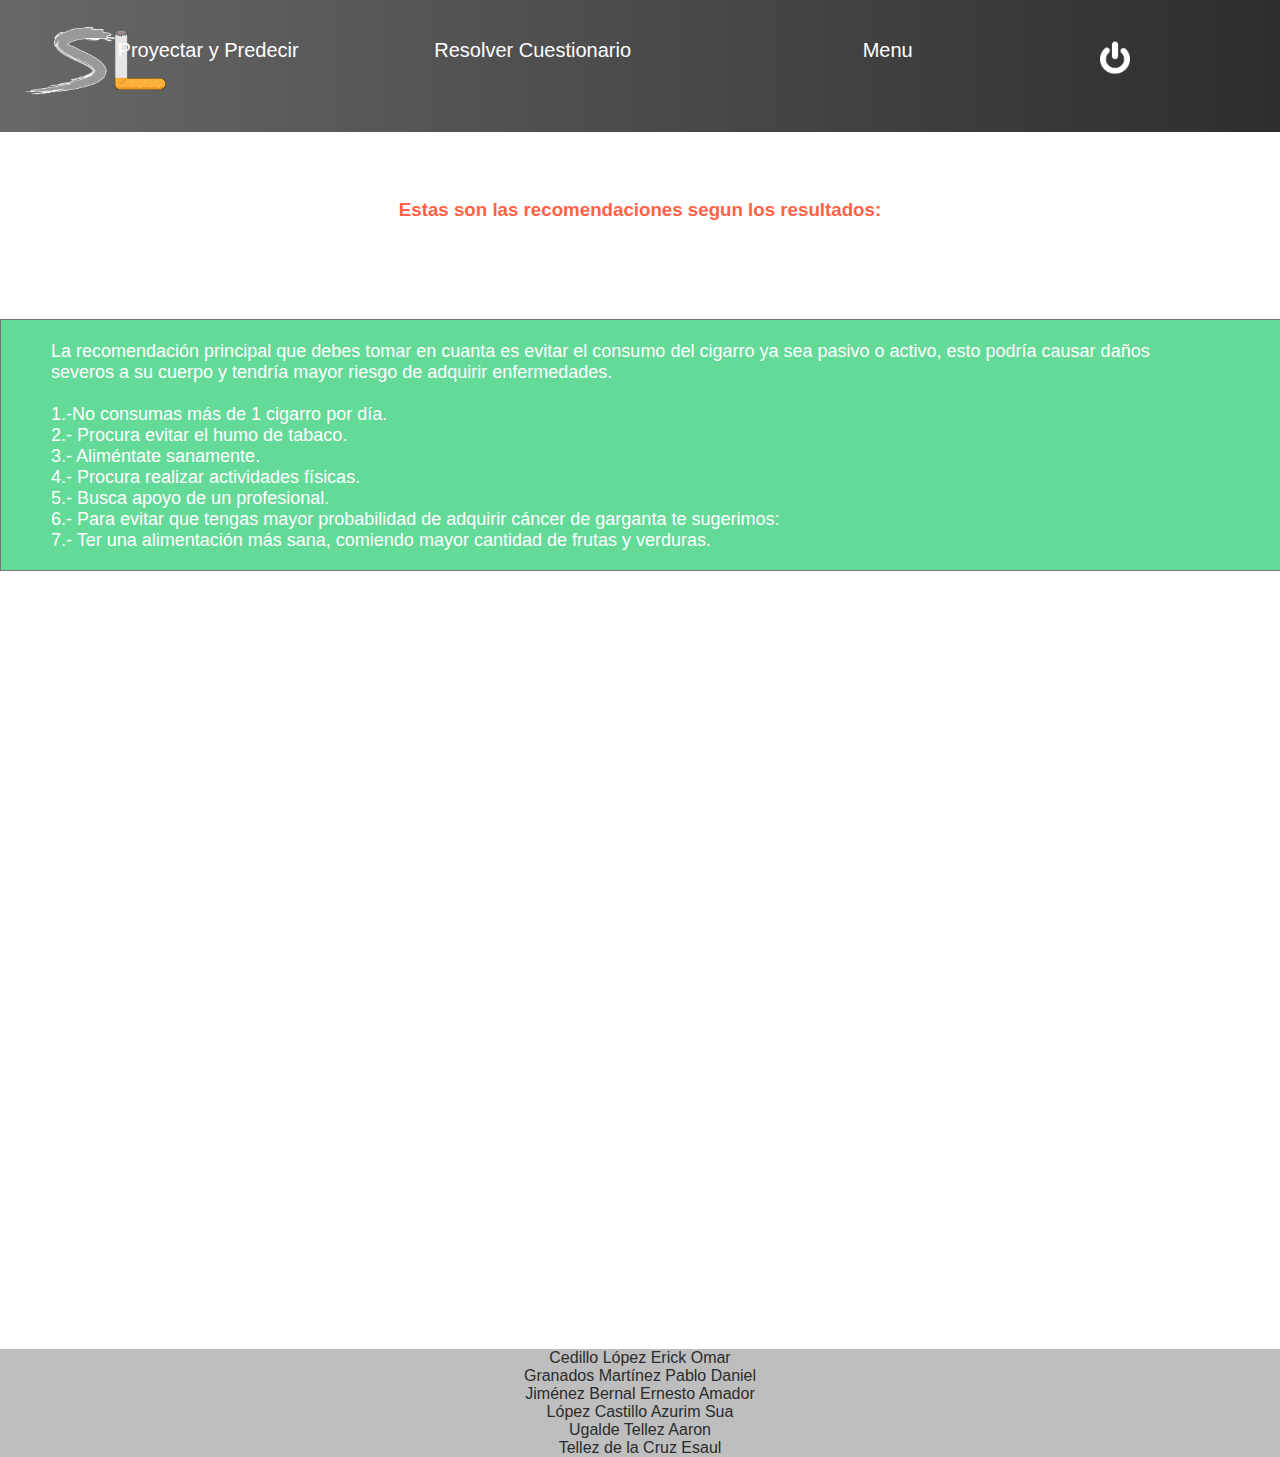
<file: SmokeLess/recomendaciones.html>
<!DOCTYPE html>
<html lang="en">
<head>
    <meta charset="UTF-8">
    <meta http-equiv="X-UA-Compatible" content="IE=edge">
    <meta name="viewport" content="width=device-width, initial-scale=1.0">
    <title>Recomendaciones</title>
    <link rel="stylesheet" href="./css/recomendaciones.css">

</head>
<body>
    <div class="page">
        <header class="header">
            <div class="contenido-header">
                <img src="../SmokeLess/IMG/SmokeLess..png" width="50" height="50" id="logo">
                <a href="menu.html" id="menu">Menu</a>
                <a href="ResolverCuestionario.html" id="res">Resolver Cuestionario</a>
                <a href="proyecciones.html" id="pro">Proyectar y Predecir</a>
                <a href="login.html"><img src="../SmokeLess/IMG/off.png" width="30" height="32" id="off"></a>
            </div>
        </header>
    
    <ul class="navega" >
        <li>#imagenlogo</li>
        <li>Menu</li>
        <li>Resolver Cuestionario</li>
        <li>Proyectar y Predecir </li>
        <li>imagenpara salir</li>
      </ul>
    <br>
    <br>
    <br>
    <br>
    <center><h1>Recomendaciones </h1></center>
    <br>
    <br>
    <br>
    <br>
    <h3>Estas son las recomendaciones segun los resultados: </h3>
    <br>
     <center><textarea name="comentarios" rows="10" cols="140" readonly >

          La recomendación principal que debes tomar en cuanta es evitar el consumo del cigarro ya sea pasivo o activo, esto podría causar daños 
          severos a su cuerpo y tendría mayor riesgo de adquirir enfermedades.

          1.-No consumas más de 1 cigarro por día.
          2.- Procura evitar el humo de tabaco.
          3.- Aliméntate sanamente.
          4.- Procura realizar actividades físicas.
          5.- Busca apoyo de un profesional.   
          6.- Para evitar que tengas mayor probabilidad de adquirir cáncer de garganta te sugerimos:
          7.- Ter una alimentación más sana, comiendo mayor cantidad de frutas y verduras.


    </textarea>
    </center>
    <br>
        <div>
            <footer>
                    Cedillo López Erick Omar
                    <br>
                    Granados Martínez Pablo Daniel
                    <br>
                    Jiménez Bernal Ernesto Amador
                    <br>
                    López Castillo Azurim Sua
                    <br>
                    Ugalde Tellez Aaron
                    <br>
                    Tellez de la Cruz Esaul
            </footer>
        </div>
    </div>
</nav>
</html>
</file>
<file: CSS/conocenos.css>
:root{
    --v1: #FFFFFF;
    --v2: #00171F;
    --v3: #003459;
    --v4: #007EA7;
    --v5: #00A8E8;
}

*{
    color:#00171F;
    padding: 0;
    margin: 0;
    font-family: Tw Cen MT;
}

html, body{
    background-color: var(--v1);
}

ul{
    list-style-position: inside;
}

ol{
    list-style-position: inside;
}

.main-container{
    background: linear-gradient(#1D4E89,#1C558E, #1A5B92, #16679A, #0F80AA, #0899BA, #04A6C2, #00B2CA, #20BAC5, #3FC1C0);
    margin: 1rem;
    padding: 1rem;
}

nav {
    position: inline-block;
    width: 100%;
    text-align: center;
}

nav h1{
    font-size: 50px;
    padding: 1rem 0rem;
    background-color: #1D4E89;
    color: var(--v1);
    animation-name: animacion_test;
    animation-duration: 1s;
    animation-direction: alternate;
    animation-iteration-count: infinite;
}

#arriba img{
    padding: 1rem;
}

#empresa{
    padding: 1rem;
}

#empresa h2{
    font-size: 30px;
    color: var(--v1);
}

#empresa h4{
    font-size: 20px;
    color: var(--v1);
}

#seccion1{
    position: inline-block;
    width: 1422px;
    text-align: left;
    padding: 1rem;
    font-size: 20px;
}

#seccion1 li{
    margin-left: 1rem;
}

.mision, .vision, .filosofia{
    text-align: center;
    padding: 7rem 1rem;
    font-size: 25px;
}

.valores{
    display: flex;
    align-items: center;
    position: relative;
    padding: 1rem 0;
}

.valores img{
    padding: 0 2rem;
}

.objetivos b, ul{
    padding: 3rem;
}

.objetivos{
    padding: 2rem 0;
}

b{
    font-size: 24px;
}

#valores, .objetivos h3{
    background: var(--v5);
    font-size: 40px;
    padding: 0 2rem;
}

.mision h3, .vision h3, .filosofia h3{
    font-size: 40px;
    display: inline-block;
    background: var(--v5);
    width: 200px;
    text-align: center;
    border-radius: 10px;
}

hr{
    border-color: var(--v1);
    background-color: var(--v1);
    margin: 20px 0;
    height: 1px;
}

#seccion2{
    position: inline-block;
    width: 1422px;
    text-align: left;
    padding: 1rem;
    padding-bottom: 8rem;
    font-size: 20px;
}

#seccion2 h3{
    font-size: 40px;
    padding-left: 2rem;
    color:#FFFFFF;
    background-color: #1A5B92;
    height: min-content;
}

#seccion2 b{
    font-size: 27px;
}

#seccion2 b, ol{
    padding-left: 2rem;
}

#seccion2 li{
    margin-left: 1rem;
}

#seccion2 #imgclientes, #imgsustentable{
    float: right;
    display: flex;
    align-items: center;
    position: relative;
    padding: 1rem 6rem;
}

#seccion2 #imgtrabaj, #imgmarketing{
    float: left;
    display: flex;
    align-items: center;
    position: relative;
    padding: 1rem 6rem;
}

#seccion3{
    position: inline-block;
    width: 1422px;
    padding: 4rem 1rem;
    font-size: 20px;
}

#seccion3 h3{
    font-size: 40px;
    background-color: #1C558E;
    color:#FFFFFF;
    padding-left: 2rem;
}

table, td, th{
    border-collapse: collapse;
    border-width: 5px;
    border-color: var(--v2);
}

.foda{
    background-color: #34a0a4;
}

.foda2{
    background-color: #52b69a;
}

.matriz, .vacio, .fortalezas, .oportunidades, .amenazas, .debilidades{
    background-color: #76c893;
}

#td1, #td2, #td3, #td4{
    background-color: #b5e48c;
}

footer {
    align-items: center;
    padding: 1rem 18rem;
}

.botonSoluciones, .botonCasos, .botonContacto{
    margin-left: 50px;
    font-size: 20px;
    border: none;
    min-width: 180px;
    height: 50px;
    padding: 0 1rem;
    background: var(--v3);
    color: white;
    display: inline-block;
    border-radius: 100px;
    text-decoration: none;
    display: inline-flex;
    justify-content: center;
    align-items: center;
}

.botonSoluciones:hover, .botonCasos:hover, .botonContacto:hover{
    background: var(--v4);
    text-decoration: none;
}

@keyframes animacion_test{
    from{
        background-color: #1D4E89;
    }
    to{
        background-color: var(--v5);
    }
}
</file>
<file: 4IV7-ProyectoAula-Eq8-SmokeLess/CSS/conocenos.css>
:root{
    --v1: #FFFFFF;
    --v2: #00171F;
    --v3: #003459;
    --v4: #007EA7;
    --v5: #00A8E8;
}

*{
    color:#00171F;
    padding: 0;
    margin: 0;
    font-family: Tw Cen MT;
}

html, body{
    background-color: var(--v1);
}

ul{
    list-style-position: inside;
}

ol{
    list-style-position: inside;
}

.main-container{
    background: linear-gradient(#1D4E89,#1C558E, #1A5B92, #16679A, #0F80AA, #0899BA, #04A6C2, #00B2CA, #20BAC5, #3FC1C0);
    margin: 1rem;
    padding: 1rem;
}

nav {
    position: inline-block;
    width: 100%;
    text-align: center;
}

nav h1{
    font-size: 50px;
    padding: 1rem 0rem;
    background-color: #1D4E89;
    color: var(--v1);
    animation-name: animacion_test;
    animation-duration: 1s;
    animation-direction: alternate;
    animation-iteration-count: infinite;
}

#arriba img{
    padding: 1rem;
}

#empresa{
    padding: 1rem;
}

#empresa h2{
    font-size: 30px;
    color: var(--v1);
}

#empresa h4{
    font-size: 20px;
    color: var(--v1);
}

#seccion1{
    position: inline-block;
    width: 1422px;
    text-align: left;
    padding: 1rem;
    font-size: 20px;
}

#seccion1 li{
    margin-left: 1rem;
}

.mision, .vision, .filosofia{
    text-align: center;
    padding: 7rem 1rem;
    font-size: 25px;
}

.valores{
    display: flex;
    align-items: center;
    position: relative;
    padding: 1rem 0;
}

.valores img{
    padding: 0 2rem;
}

.objetivos b, ul{
    padding: 3rem;
}

.objetivos{
    padding: 2rem 0;
}

b{
    font-size: 24px;
}

#valores, .objetivos h3{
    background: var(--v5);
    font-size: 40px;
    padding: 0 2rem;
}

.mision h3, .vision h3, .filosofia h3{
    font-size: 40px;
    display: inline-block;
    background: var(--v5);
    width: 200px;
    text-align: center;
    border-radius: 10px;
}

hr{
    border-color: var(--v1);
    background-color: var(--v1);
    margin: 20px 0;
    height: 1px;
}

#seccion2{
    position: inline-block;
    width: 1422px;
    text-align: left;
    padding: 1rem;
    padding-bottom: 8rem;
    font-size: 20px;
}

#seccion2 h3{
    font-size: 40px;
    padding-left: 2rem;
    color:#FFFFFF;
    background-color: #1A5B92;
    height: min-content;
}

#seccion2 b{
    font-size: 27px;
}

#seccion2 b, ol{
    padding-left: 2rem;
}

#seccion2 li{
    margin-left: 1rem;
}

#seccion2 #imgclientes, #imgsustentable{
    float: right;
    display: flex;
    align-items: center;
    position: relative;
    padding: 1rem 6rem;
}

#seccion2 #imgtrabaj, #imgmarketing{
    float: left;
    display: flex;
    align-items: center;
    position: relative;
    padding: 1rem 6rem;
}

#seccion3{
    position: inline-block;
    width: 1422px;
    padding: 4rem 1rem;
    font-size: 20px;
}

#seccion3 h3{
    font-size: 40px;
    background-color: #1C558E;
    color:#FFFFFF;
    padding-left: 2rem;
}

table, td, th{
    border-collapse: collapse;
    border-width: 5px;
    border-color: var(--v2);
}

.foda{
    background-color: #34a0a4;
}

.foda2{
    background-color: #52b69a;
}

.matriz, .vacio, .fortalezas, .oportunidades, .amenazas, .debilidades{
    background-color: #76c893;
}

#td1, #td2, #td3, #td4{
    background-color: #b5e48c;
}

footer {
    align-items: center;
    padding: 1rem 18rem;
}

.botonSoluciones, .botonCasos, .botonContacto{
    margin-left: 50px;
    font-size: 20px;
    border: none;
    min-width: 180px;
    height: 50px;
    padding: 0 1rem;
    background: var(--v3);
    color: white;
    display: inline-block;
    border-radius: 100px;
    text-decoration: none;
    display: inline-flex;
    justify-content: center;
    align-items: center;
}

.botonSoluciones:hover, .botonCasos:hover, .botonContacto:hover{
    background: var(--v4);
    text-decoration: none;
}

@keyframes animacion_test{
    from{
        background-color: #1D4E89;
    }
    to{
        background-color: var(--v5);
    }
}
</file>
<file: CasosDeExito.css>
img{
    width: 20%;
}
body{
    text-align:center;
}

header{
    background-color: #007EA7;
}

.colaboraciones{
    background: #00A8E8;
    border-top: 30px black solid;
    border-bottom: 30px black solid;
}

*{
    font-family: 'Tw Cen MT','Arial';
}
</file>
<file: CSS/CasosDeExito.css>
img{
    width: 20%;
}
body{
    text-align:center;
}

header{
    background-color: #007EA7;
}

.colaboraciones{
    background: #00A8E8;
    border-top: 30px black solid;
    border-bottom: 30px black solid;
}

*{
    font-family: 'Tw Cen MT','Arial';
}
</file>
<file: CSS/contacto.css>
body{
    background-image: url(../Imagenes/fondo.jpg);
    font-family:'Tw Cen MT',Arial, Helvetica, sans-serif;
}
nav{
    text-align: left;
    font-size: 70%;
    position: relative;
    
    height: 10rem;
    color: rgb(255, 255, 255);
    font-family:'Tw Cen MT',Arial, Helvetica, sans-serif;
    padding: .5rem;
    border-radius: .1;
    
    
}
article{
    padding-top: 3rem;
}

header{
    height: 5rem;
    text-align: center;
    font-size: 1.3rem;
    color:#0a16bba8;
    font-style:unset;
    
}

fieldset{
    background-color: none;
    text-align: center;
    color: rgb(0, 0, 0);
    border: #007da7cb;
    border-radius: .1%;
    padding-top: 2rem;
}
input{
    background-color: rgb(255, 255, 255);
    border:  rgb(255, 255, 255);
}
footer{
    text-align: center;
    padding-top: 6rem;
    
}
</file>
<file: NuestrosServicios.css>
@font-face{
    font-family: "Nunito";
    src: url("https://fonts.googleapis.com/css2?family=Nunito:ital,wght@1,900&display=swap")
}

@font-face{
    font-family: "XD";
    src: url("https://fonts.googleapis.com/css2?family=Nunito:wght@200&display=swap");
}

h1{
    color: #003459;
}

#titulo{
    background-color: #00A8E8;
    text-align: center;
    font-family: "Tw Cen MT", cursive;
}

div hr {
    height: 10px;
    background-color: #003459;
    border-color: #003459;
}

body {
    font-family: "Tw Cen MT",cursive;
}

.servicios hr{
    background-color: #00171F;
    height: 5px;
}

.servicios img{
    width: 20%;
    display: inline;
}

.servicios h3{
    width: 80%;
    display: inline;
}

.descripcion {
    text-align: center;
}

#agenda, #fumar{
    display: flex;
    align-items: center;
    background-color: #00171F;
    color: #FFFFFF;
}
</file>
<file: CSS/NuestrosServicios.css>
@font-face{
    font-family: "Nunito";
    src: url("https://fonts.googleapis.com/css2?family=Nunito:ital,wght@1,900&display=swap")
}

@font-face{
    font-family: "XD";
    src: url("https://fonts.googleapis.com/css2?family=Nunito:wght@200&display=swap");
}

h1{
    color: #003459;
}

#titulo{
    background-color: #00A8E8;
    text-align: center;
    font-family: "Tw Cen MT", cursive;
}

div hr {
    height: 10px;
    background-color: #003459;
    border-color: #003459;
}

body {
    font-family: "Tw Cen MT",cursive;
}

.servicios hr{
    background-color: #00171F;
    height: 5px;
}

.servicios img{
    width: 20%;
    display: inline;
}

.servicios h3{
    width: 80%;
    display: inline;
}

.descripcion {
    text-align: center;
}

#agenda, #fumar{
    display: flex;
    align-items: center;
    background-color: #00171F;
    color: #FFFFFF;
}
</file>
<file: 4IV7-ProyectoAula-Eq8-SmokeLess/CSS/CasosDeExito.css>
img{
    width: 20%;
}
body{
    text-align:center;
}

header{
    background-color: #007EA7;
}

.colaboraciones{
    background: #00A8E8;
    border-top: 30px black solid;
    border-bottom: 30px black solid;
}

*{
    font-family: 'Tw Cen MT','Arial';
}
</file>
<file: 4IV7-ProyectoAula-Eq8-SmokeLess/CSS/NuestrosServicios.css>
@font-face{
    font-family: "Nunito";
    src: url("https://fonts.googleapis.com/css2?family=Nunito:ital,wght@1,900&display=swap")
}

@font-face{
    font-family: "XD";
    src: url("https://fonts.googleapis.com/css2?family=Nunito:wght@200&display=swap");
}

h1{
    color: #003459;
}

#titulo{
    background-color: #00A8E8;
    text-align: center;
    font-family: "Tw Cen MT", cursive;
}

div hr {
    height: 10px;
    background-color: #003459;
    border-color: #003459;
}

body {
    font-family: "Tw Cen MT",cursive;
}

.servicios hr{
    background-color: #00171F;
    height: 5px;
}

.servicios img{
    width: 20%;
    display: inline;
}

.servicios h3{
    width: 80%;
    display: inline;
}

.descripcion {
    text-align: center;
}

#agenda, #fumar{
    display: flex;
    align-items: center;
    background-color: #00171F;
    color: #FFFFFF;
}
</file>
<file: recomendacion/formu/formu.css>
ul.navega li {
    display: inline;
    padding-right: 0.5em;
    align-items: center;
  }
  #menu #desple{
    display: none;

}
#menus :hover #desple{
    display: block;
}
</file>
<file: SmokeLess/css/login.css>
*{
    padding: 0;
    margin: 0;
    font-family: 'Roboto', Arial, Helvetica, sans-serif;
    
   
}
body{
    background-color: white;
}
.login{
    width: 300px;
    height: 500px;
    color: #fff;
    background-color: rgba(71, 211, 134, 0.842) ;
    background-size: cover;
    top: 50%;
    left: 50%;
    position: absolute;
    transform: translate(-50%, -50%);
    box-sizing: border-box;
    padding: 70px 30px;
    border-radius: 5%;
}
.login label{
    display: block;
}
.login input{
    width: 100%;
    margin-bottom: 20px;
}
.contenido-header h2{
    float: right;
    text-align: center;
    height: 80px;
    width: 200px;
    color: white;
    transform: translate(0%,20%);
}
.contenido-header img{
    float: left;
    text-align: left;
    height: 150px;
    width: 150px;
    transform: translate(0%,-20%);
}
header{
        height: 100px;
        
        width: 100%;
        z-index: 10;
        position: fixed;
    
        padding: 1rem;
        padding-top: 1rem;
        background-image: linear-gradient(90deg, rgb(105, 104, 104), #2b2c2c);
}
footer{
    background-color: rgb(190, 190, 190);
    text-align: center;
    top: 100%;
    position: static;
    transform: translate(0%,700%);
    color: rgb(43, 43, 43);

}   
h5{
    text-align: center;
}
a{
    color: white;
    font-size: 60%;
}
</file>
<file: SmokeLess/css/menu.css>
*{
    padding: 0;
    margin: 0;
    font-family: 'Roboto', Arial, Helvetica, sans-serif;
}
  
header{
        height: 100px;
        
        width: 100%;
        z-index: 10;
        
    
        padding: 1rem;
        padding-top: 1rem;
        background-image: linear-gradient(90deg, rgb(105, 104, 104), #2b2c2c);
}

#logo{
    float: left;
    text-align: right;
    height: 150px;
    width: 150px;
    transform: translate(-800%,-20%);
    padding-right: 1rem;
}

#off{
float: right;
text-align: left;
transform: translate(-350%,100%);
}

h1{
    color: rgba(71, 211, 134, 1);
    font-size: 400%;
    text-align: center;
    padding-top: 4rem;
}

.menu-header{
    margin: 1rem;
    padding: 1rem;
}

.menu-body{
    margin: 1rem;
    padding: 1rem;
    align-items: center;
}

#resolver, #recomendaciones, #proyectar{
    border: none;
    min-width: 350px;
    height: 65px;
    background: rgb(239, 35, 60);
    color: white;
    border-radius: 100px;
    text-decoration: none;
    display: inline-flex;
    transition: .3s ease all;
    justify-content: center;
    text-align: center;
    font-size: 25px;
    align-items: center;
    margin: 3rem;
    margin-left: 38%;
}

.contenido-header{
    float: right;
    color: white;
}
footer{
    background-color: rgb(190, 190, 190);
    text-align: center;
    top: 100%;
    position: static;
    transform: translate(0%,300%);
    color: rgb(43, 43, 43);
}
</file>
<file: SmokeLess/css/proyecciones.css>
header{
    height: 100px;
    
    width: 100%;
    z-index: 10;
    position: fixed;

    padding: 1rem;
    padding-top: 1rem;
    background-image: linear-gradient(90deg, rgb(105, 104, 104), #2b2c2c);
}
*{
    padding: 0;
    margin: 0;
    font-family: 'Roboto', Arial, Helvetica, sans-serif;
    
   
}
body{
    background-color: white;
}
#logo{
        float: left;
        text-align: right;
        height: 150px;
        width: 150px;
        transform: translate(0%,-20%);
        padding-right: 1rem;
}
#off{
    float: right;
    text-align: left;
    transform: translate(1200%,100%);
}
.menu{
    width: 80%;
    height: max-content;
    color: #fff;
    background-color: rgba(71, 211, 134, 0.842) ;
    background-size: cover;
    top: 50%;
    left: 50%;
    position: absolute;
    transform: translate(-50%, -50%);
    box-sizing: border-box;
    padding: 70px 30px;
    
}
h1{
    padding-top: 15rem;
    text-align: center;
    color: white;
}

footer{
    background-color: rgb(190, 190, 190);
    text-align: center;
    top: 100%;
    position: static;
    transform: translate(0%,700%);
    color: rgb(43, 43, 43);
    margin-top: 10rem;
}
#menu, #rec, #res{
    float: right;
    transform: translate(-330%,100%);
    color: white;
    font-size: 20px;
    text-decoration: none;
}

#menu{
    padding-right:4rem;
}
#res{
    padding-left: 1rem;
}

#grafica{
    margin-top: 1rem;
    padding-left: 11rem;
}
</file>
<file: SmokeLess/css/recomendaciones.css>
ul.navega li {
    display: inline;
    padding-right: 0.5em;
    align-items: center;
  }
  #menu #desple{
    display: none;

}
#menus :hover #desple{
    display: block;
}
header{
    height: 100px;
    
    width: 100%;
    z-index: 10;
    position: fixed;

    padding: 1rem;
    padding-top: 1rem;
    background-image: linear-gradient(90deg, rgb(105, 104, 104), #2b2c2c);
}
*{
    padding: 0;
    margin: 0;
    font-family: 'Roboto', Arial, Helvetica, sans-serif;
    
   
}
body{
    background-color: white;
}
textarea{
    background-color:rgba(71, 211, 134, 0.842);
    height: 250px;
    color: white;
    font-size: 18px;
    width: max-content;
}
h3{
    text-align: center;
    padding-bottom: 5rem;
    color: tomato;
}
#logo{
    float: left;
    text-align: right;
    height: 150px;
    width: 150px;
    transform: translate(0%,-20%);
}
#off{
float: right;
text-align: left;
transform: translate(1300%,80%);
}
#menu, #pro, #res{
    float: right;
    transform: translate(-280%,100%);
    color: white;
    font-size: 20px;
    text-decoration: none;
}

#menu{
    padding-right:4rem;
}
#pro{
    padding-left: 4rem;
}
footer{
    background-color: rgb(190, 190, 190);
    text-align: center;
    top: 100%;
    position: static;
    transform: translate(0%,700%);
    color: rgb(43, 43, 43);
}
</file>
